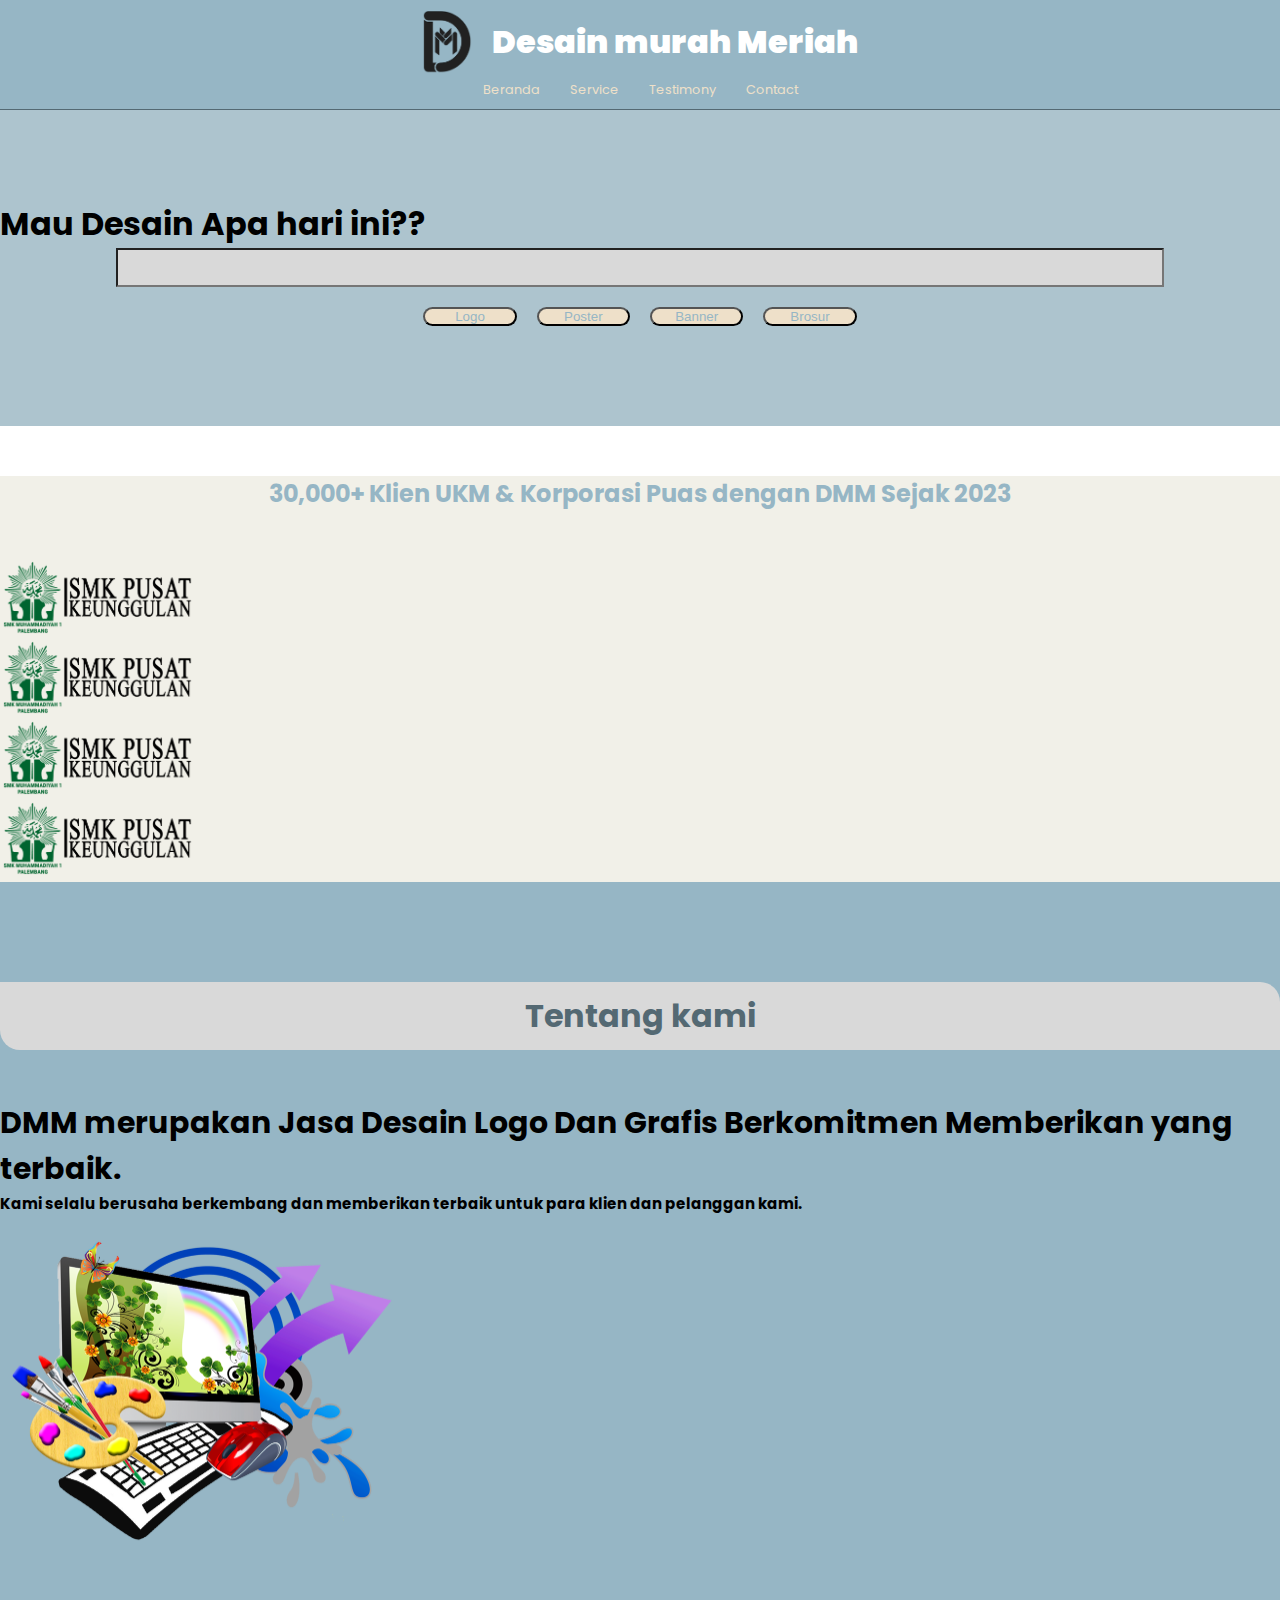
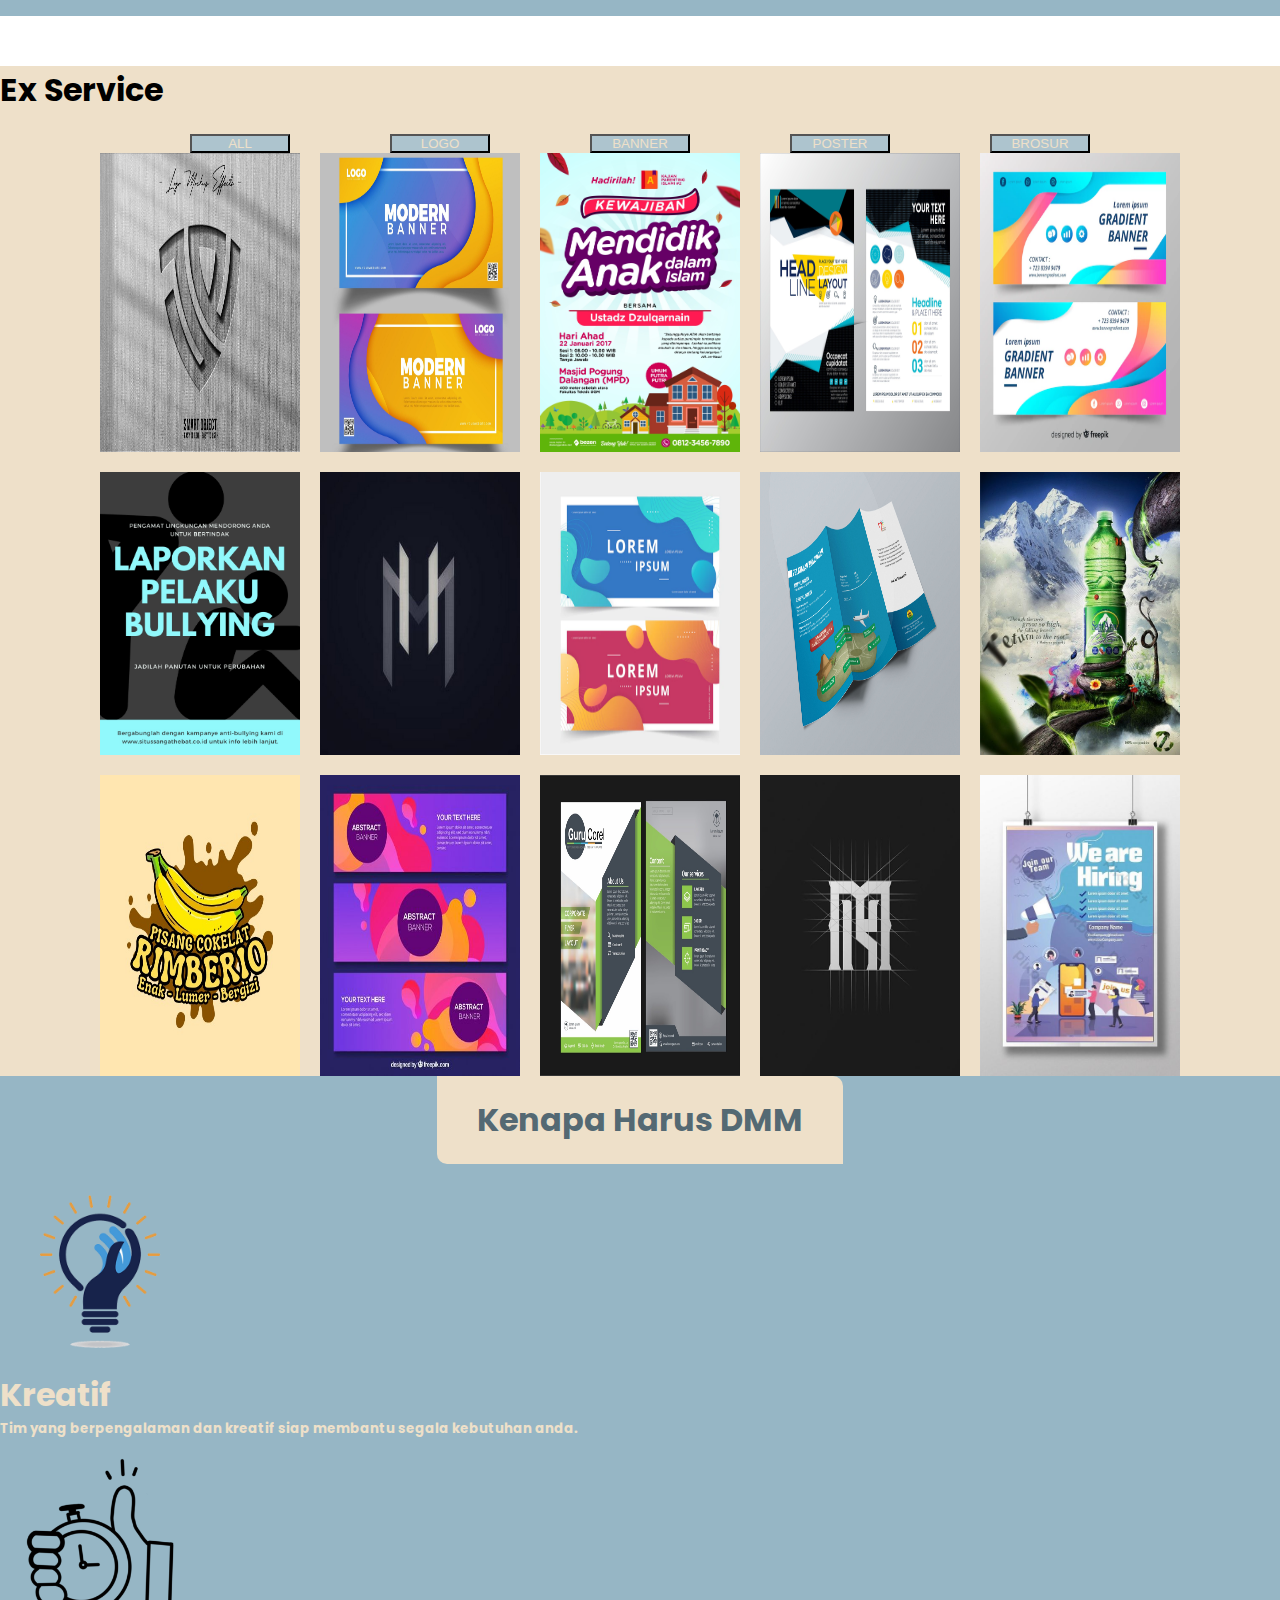
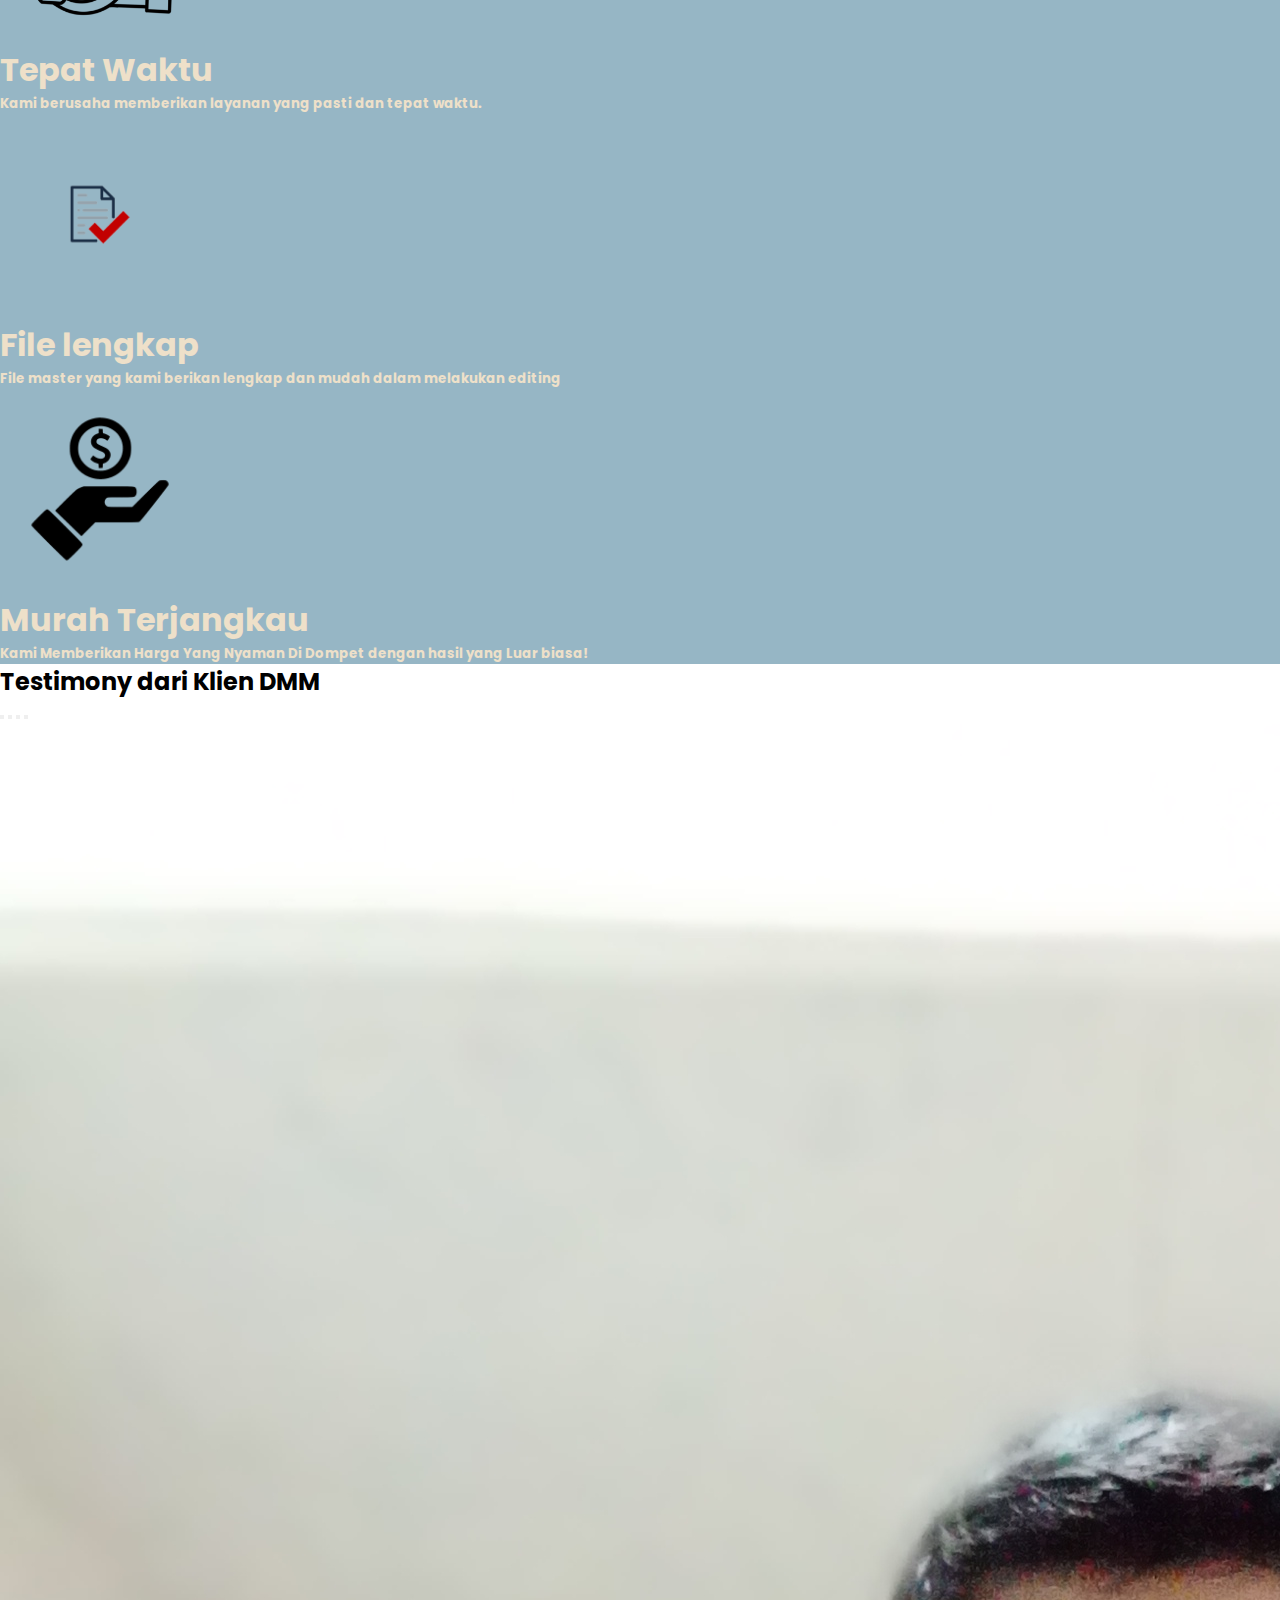
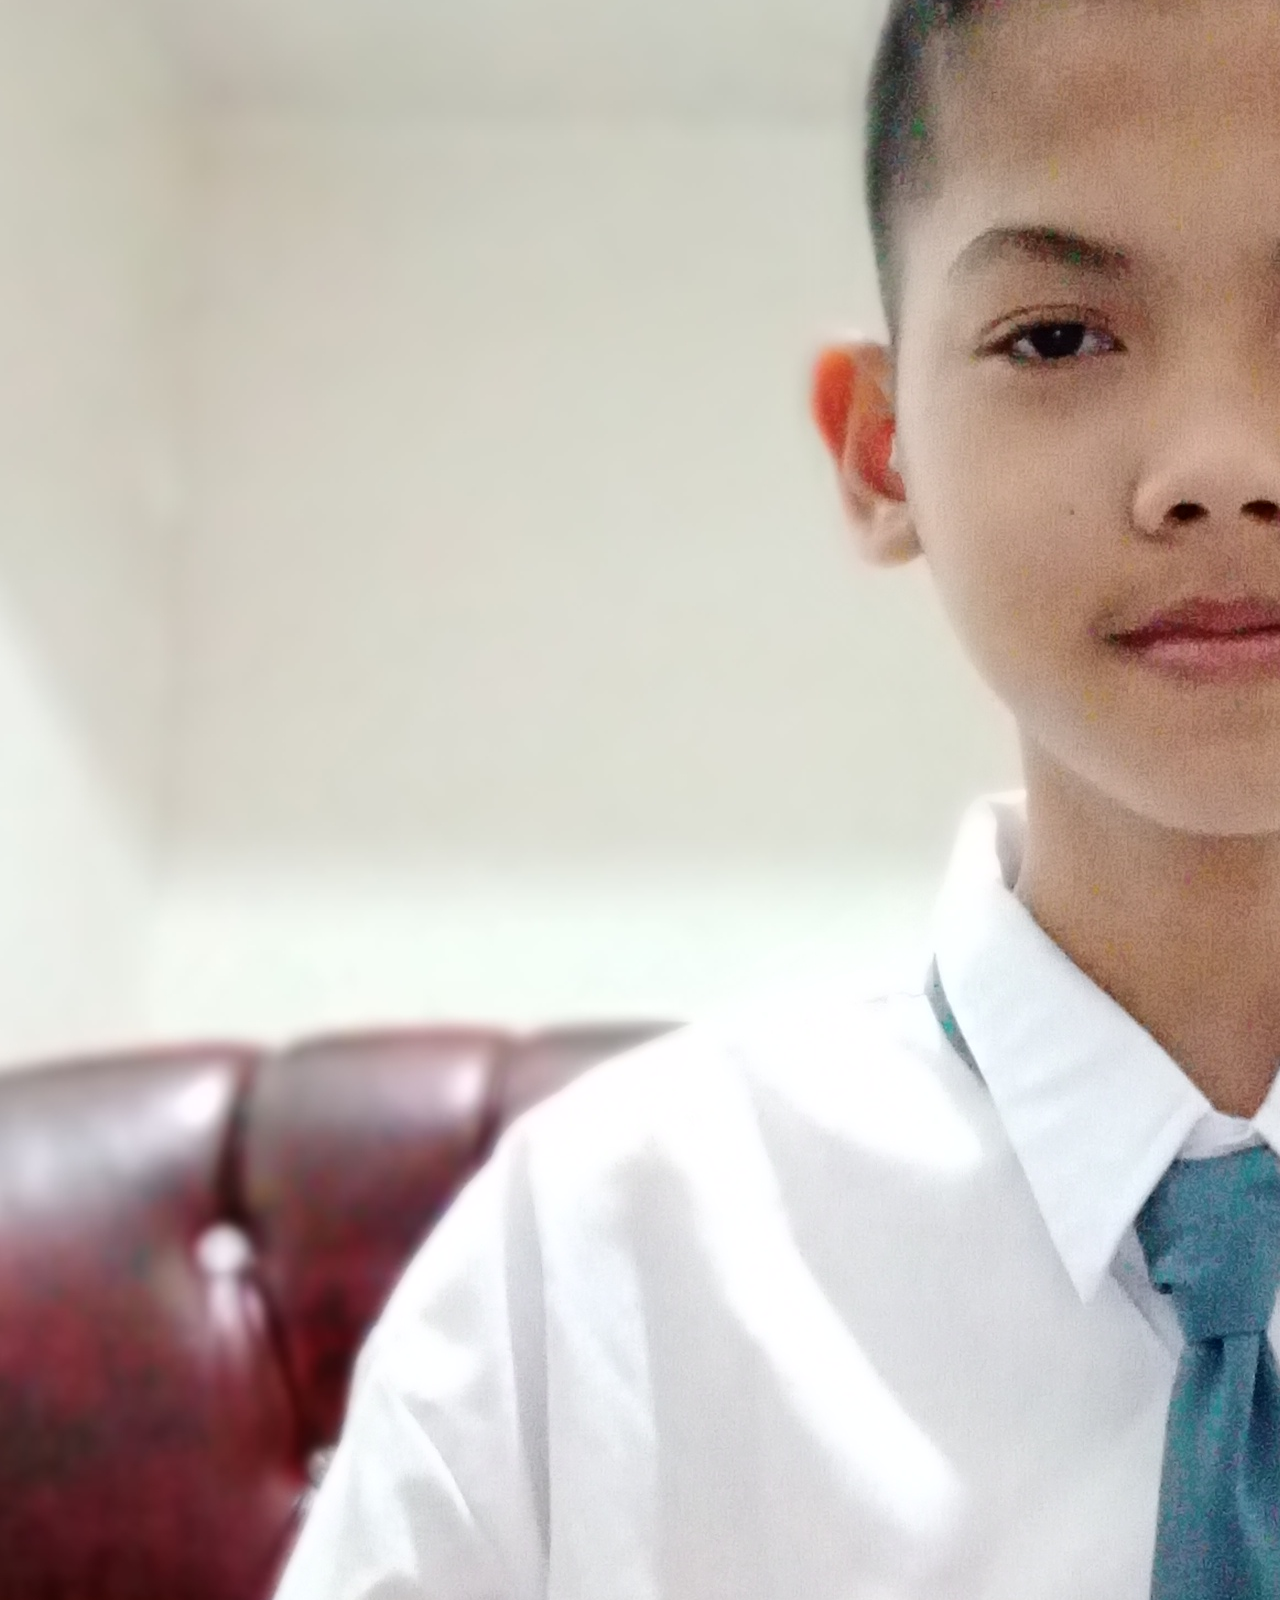
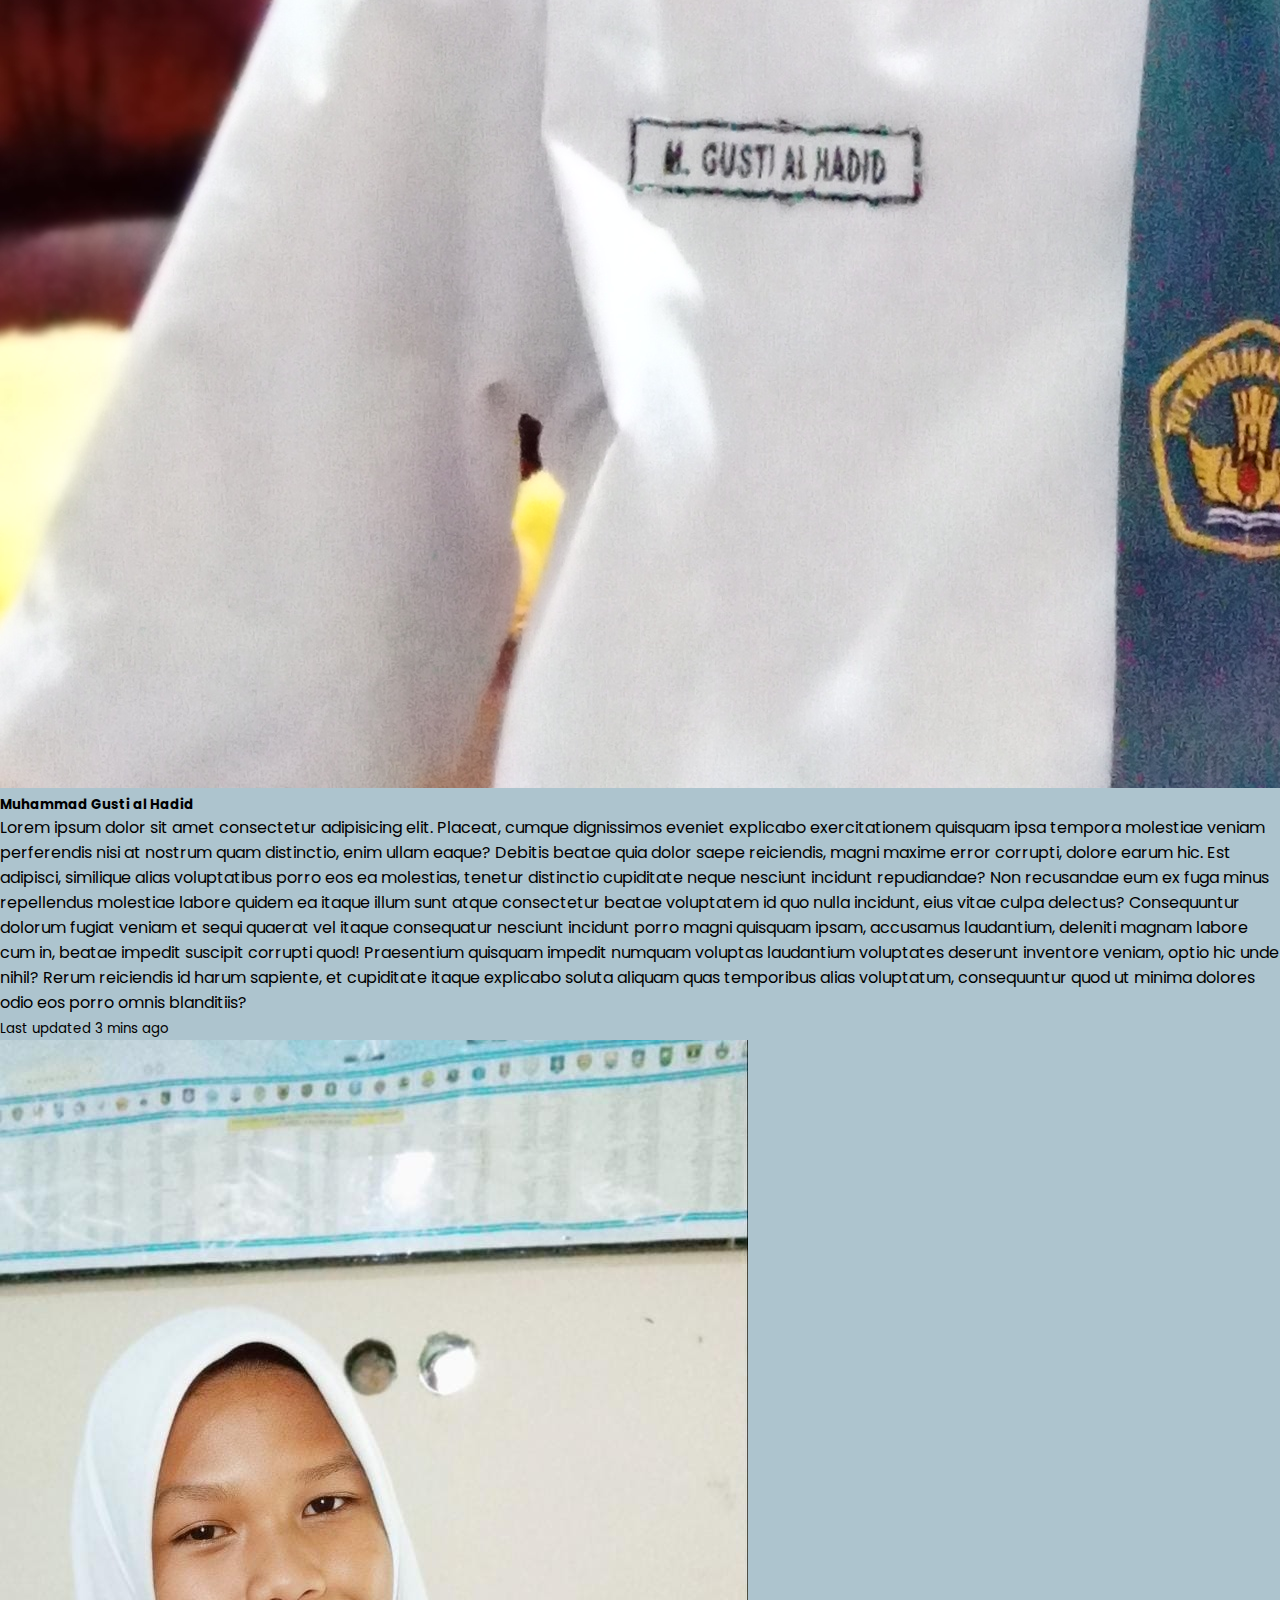
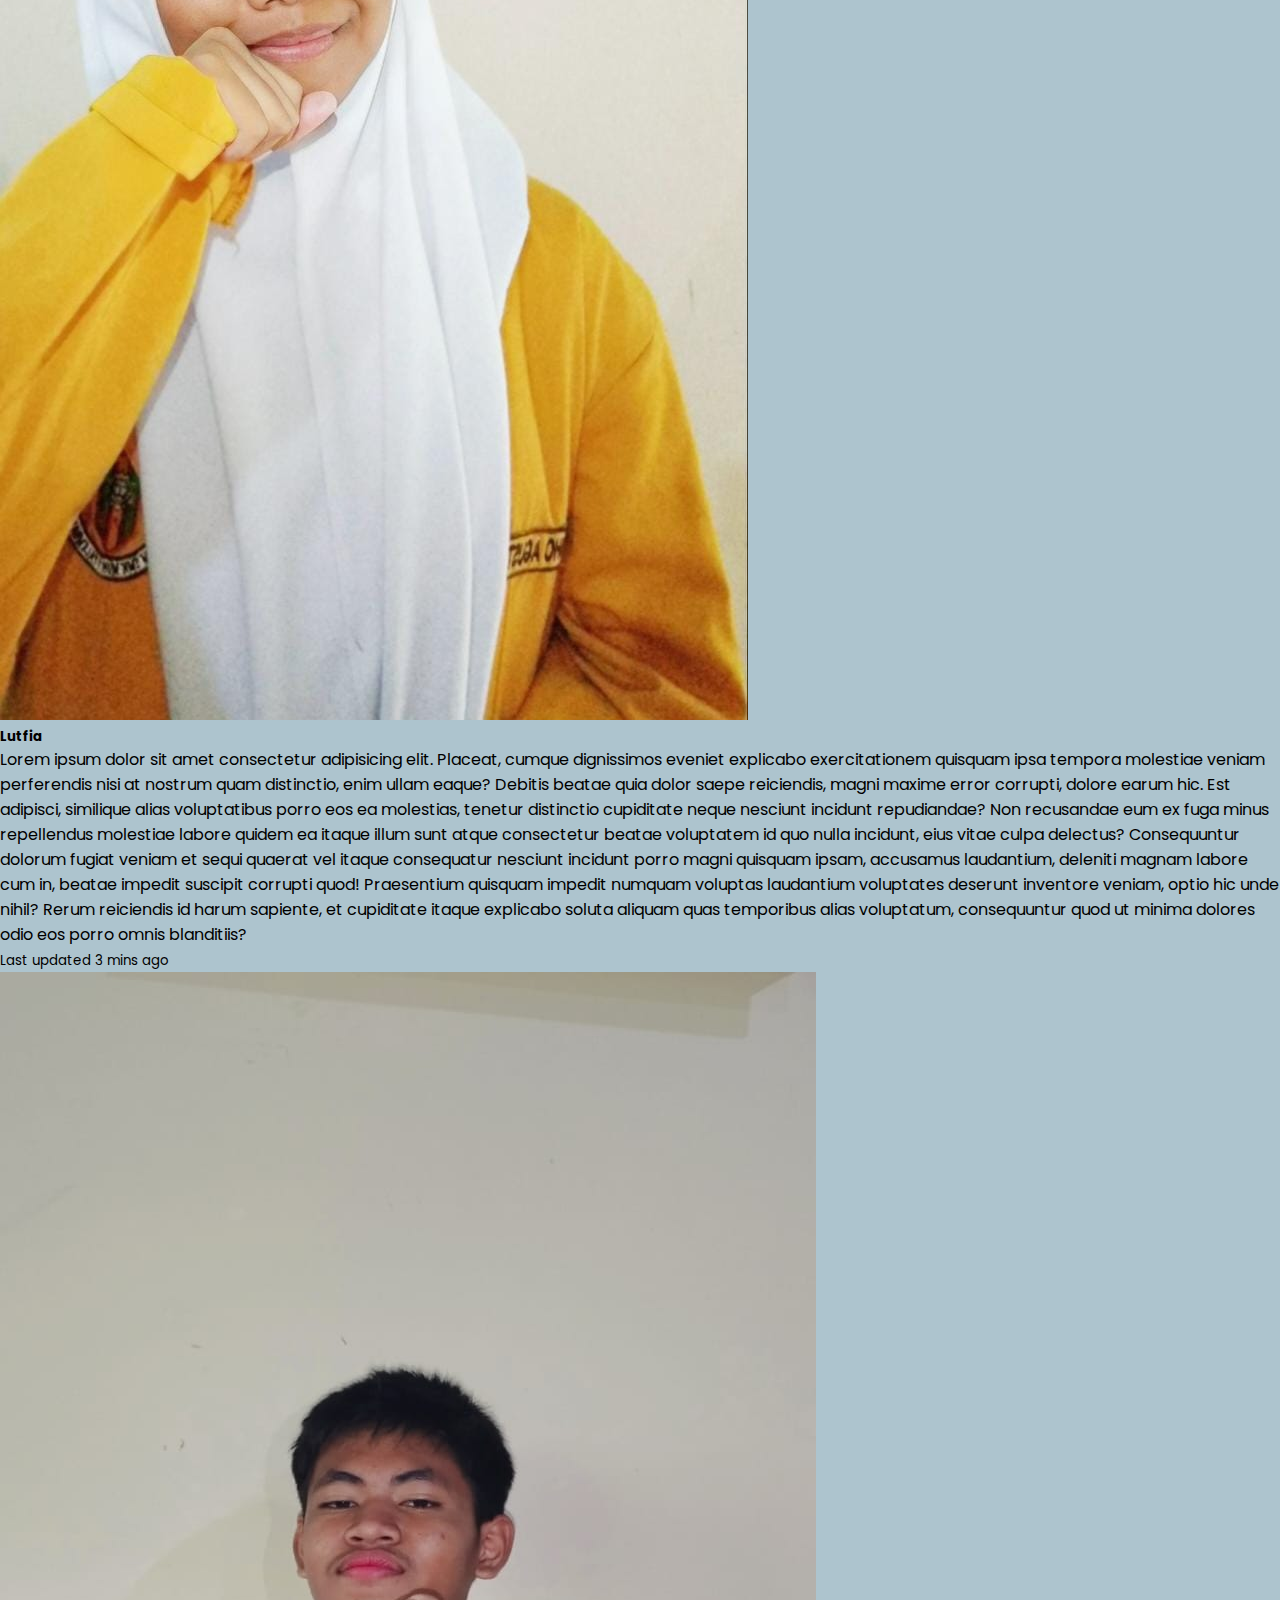
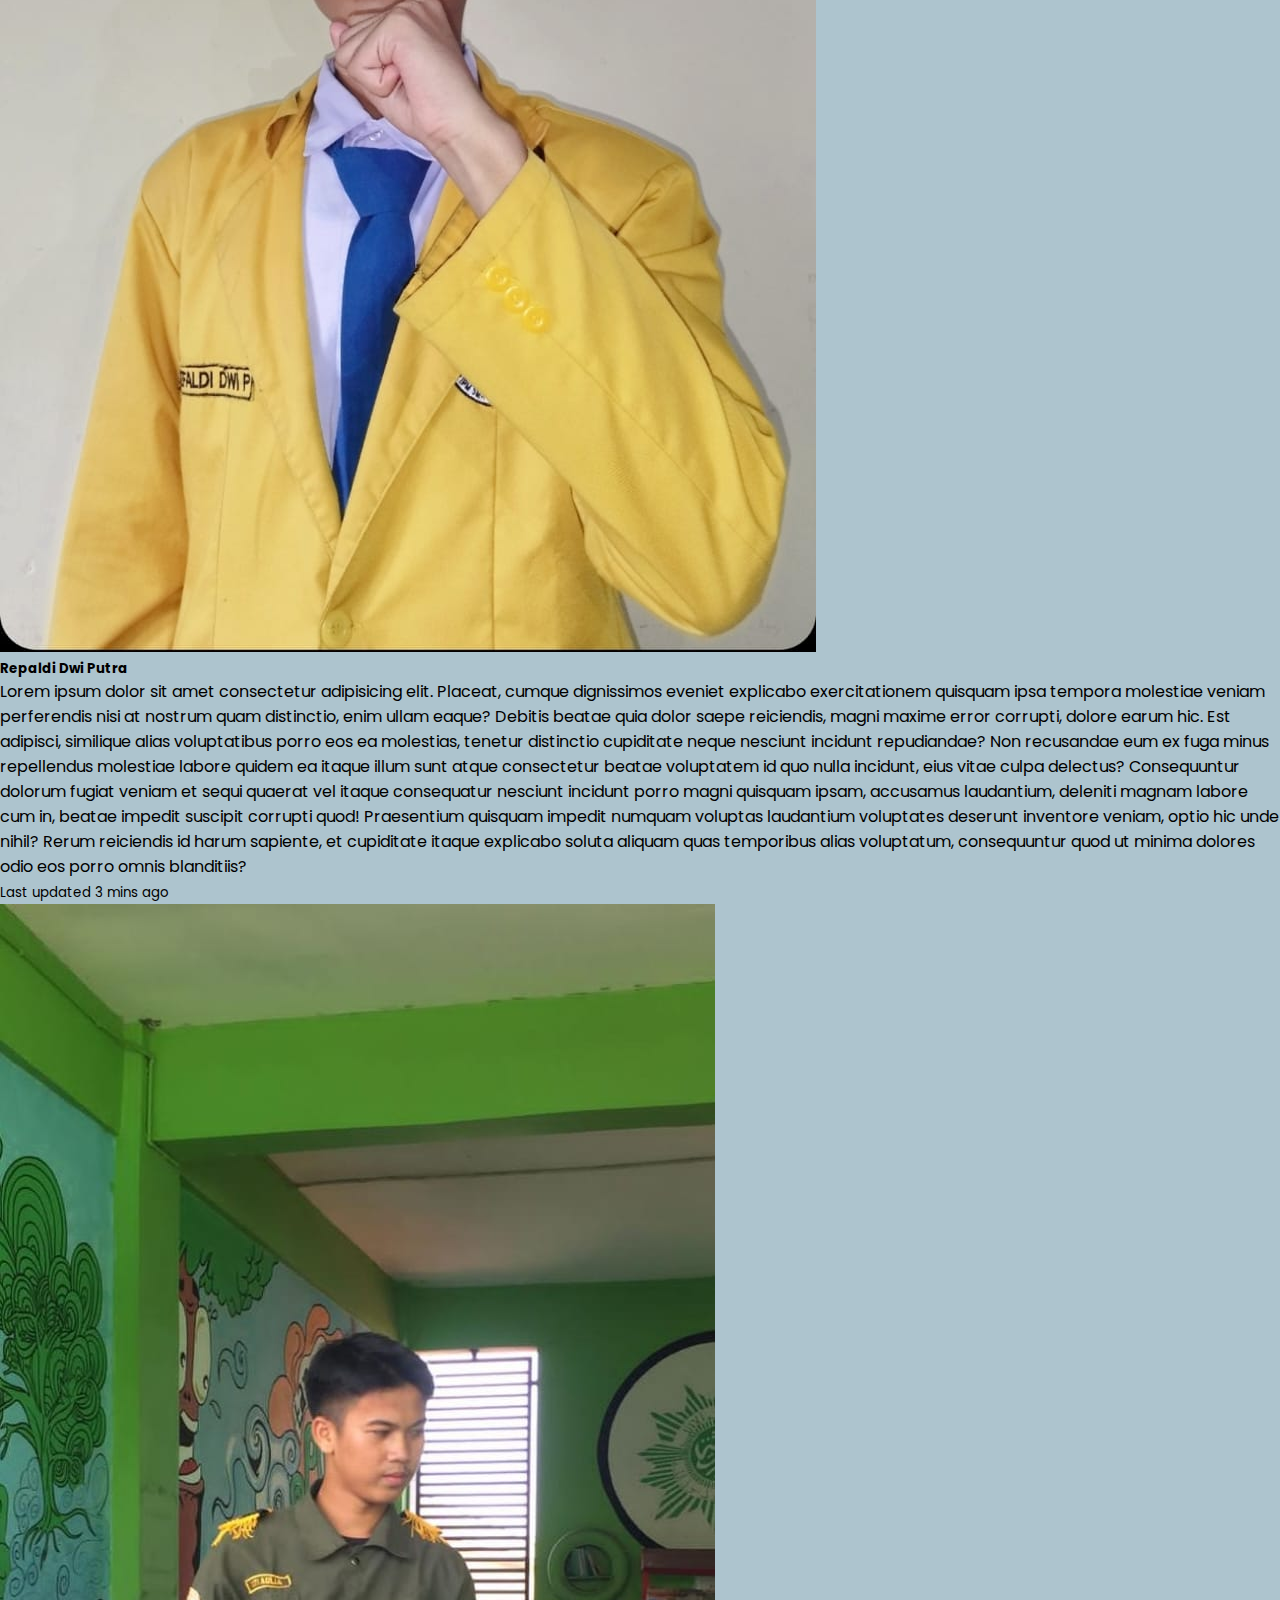
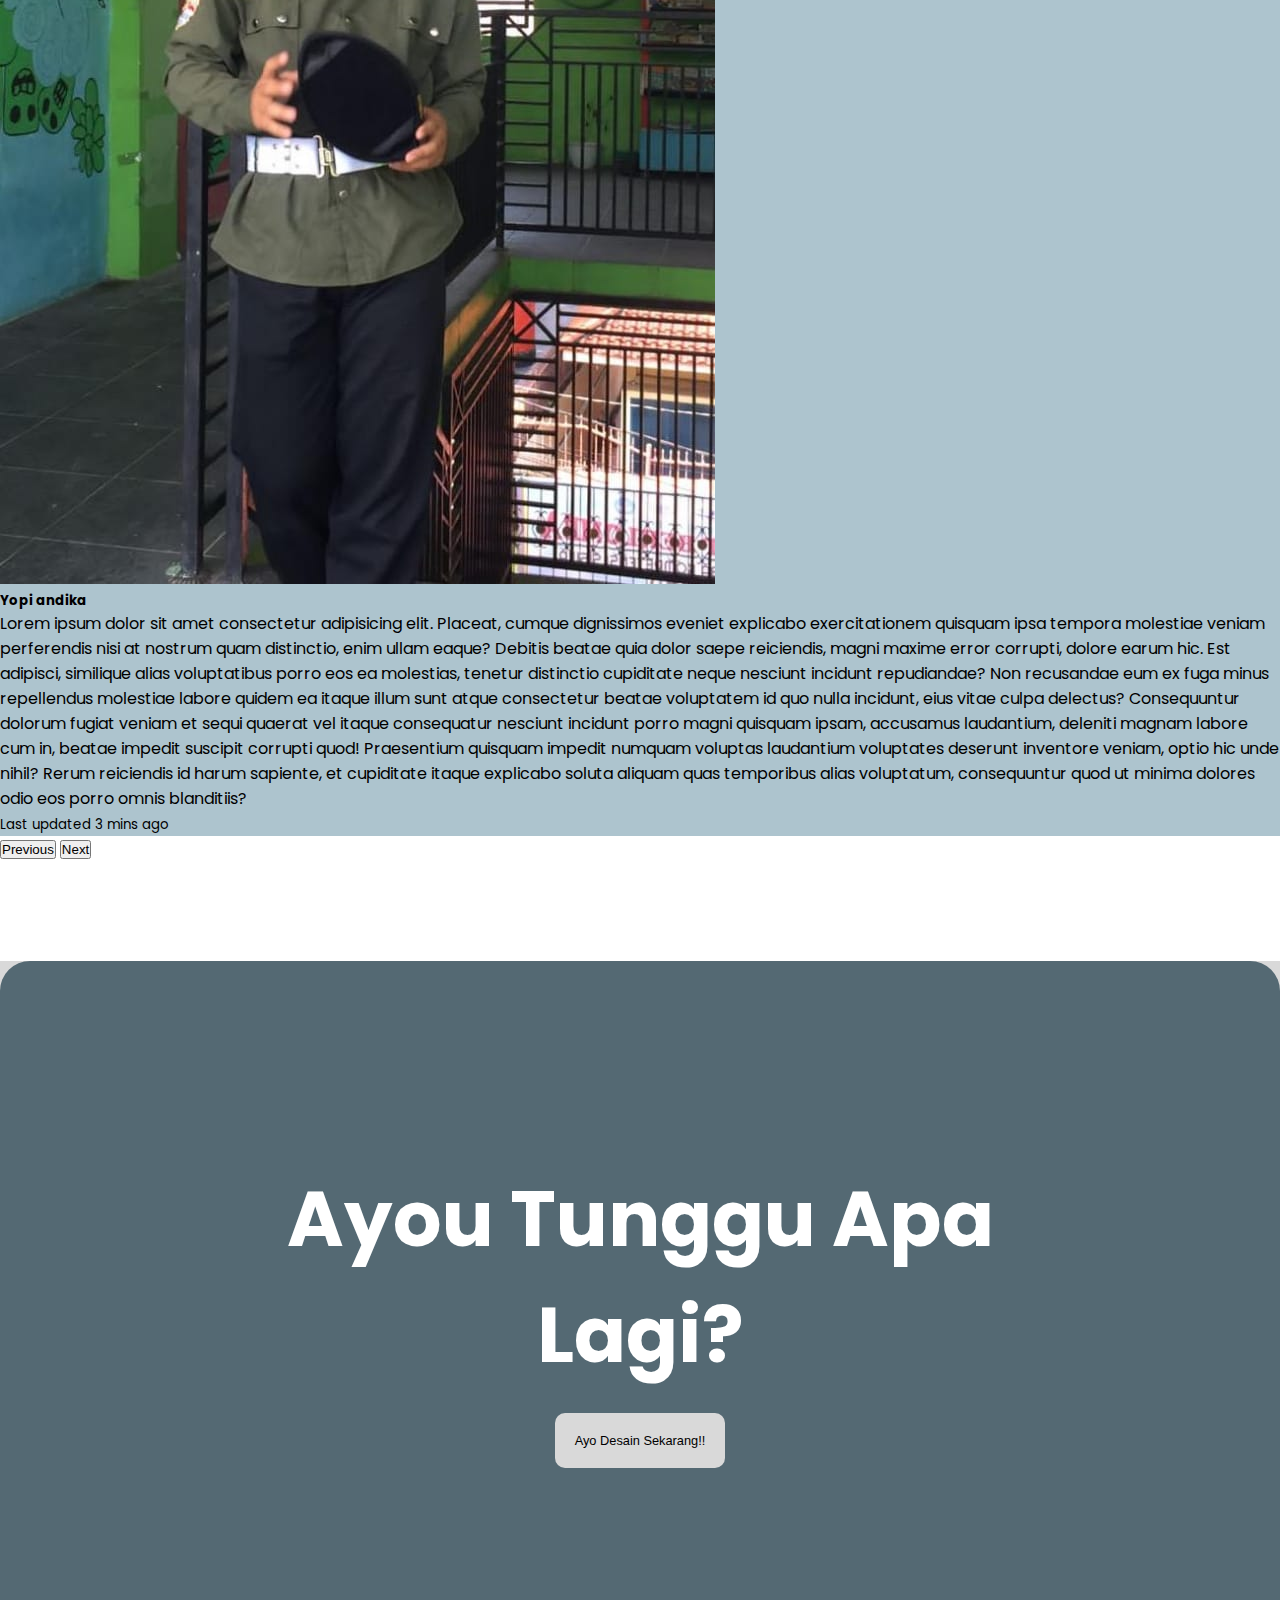
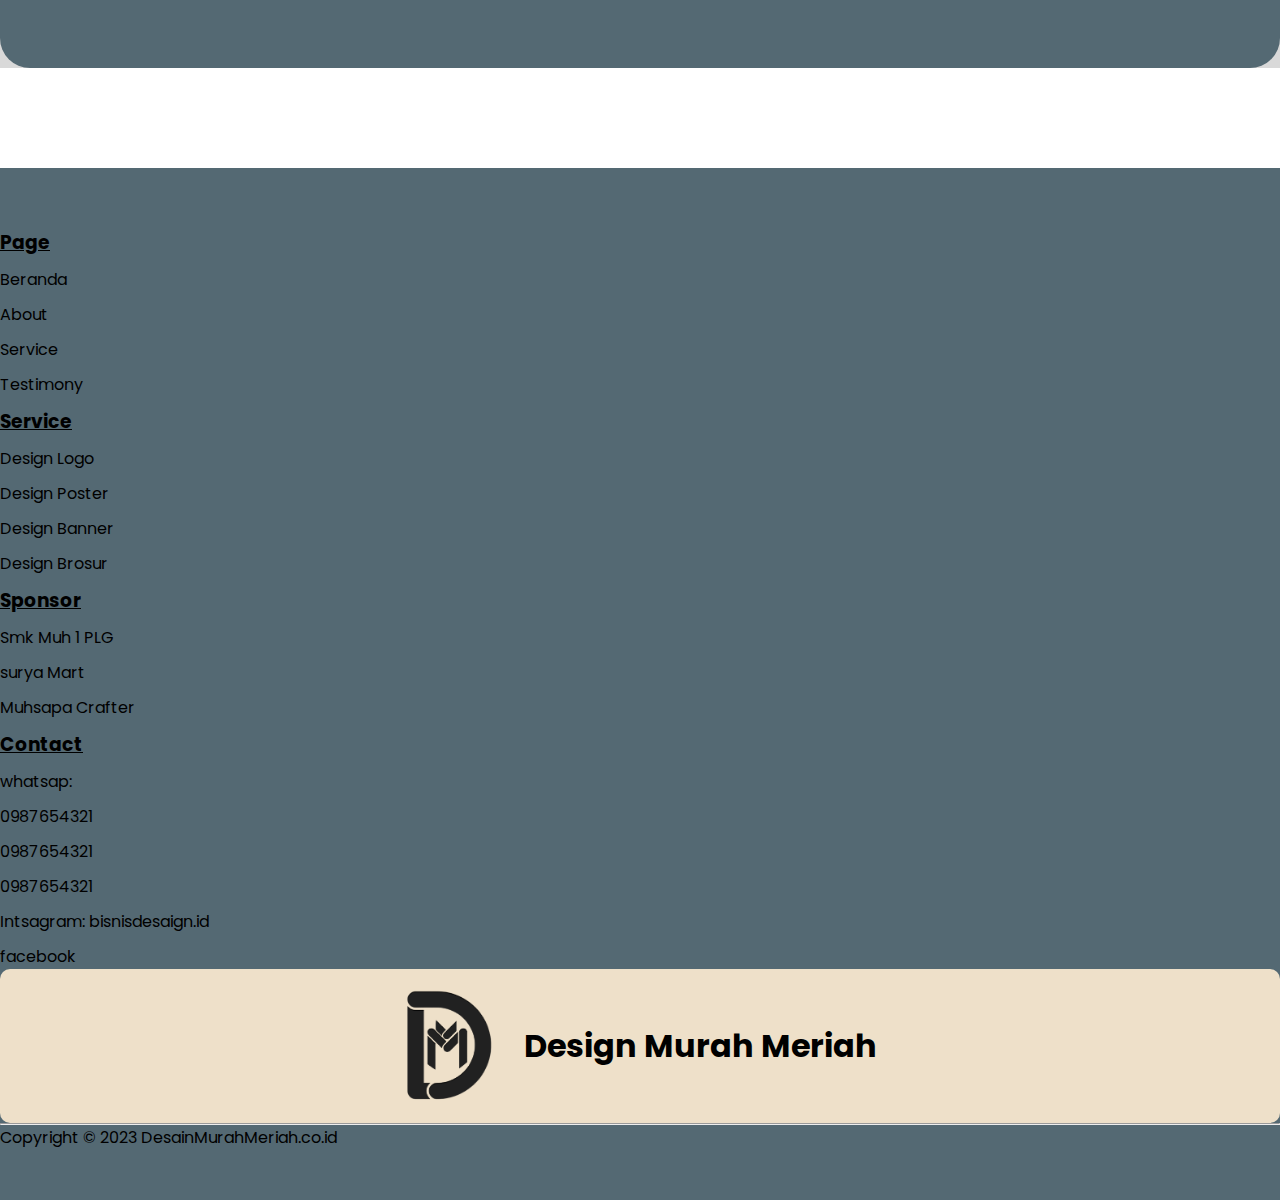
<file: index.html>
<!DOCTYPE html>
<html lang="en">

<head>
  <meta charset="UTF-8">
  <meta name="viewport" content="width=device-width, initial-scale=1.0">
  <title>Desain Murah Meriah</title>
  <link rel="icon" type="image/x-icon" href="aset/image/lg-DMM.png">
  <link href="https://cdn.jsdelivr.net/npm/bootstrap@5.3.2/dist/css/bootstrap.min.css" rel="stylesheet"
    integrity="sha384-T3c6CoIi6uLrA9TneNEoa7RxnatzjcDSCmG1MXxSR1GAsXEV/Dwwykc2MPK8M2HN" crossorigin="anonymous">
  <link rel="stylesheet" href="aset/style/index.css">

  <link rel="stylesheet" href="aset/style/responsife.css">
  <link href="https://fonts.googleapis.com/css2?family=Poppins:wght@500&display=swap" rel="stylesheet">
</head>

<body>

  <section id="nav ">
    <nav>
      <div class="Logo  ">
        <img src="aset/image/lg-DMM.png" alt="">
        <h1> <strong>Desain murah Meriah </strong></h1>
      </div>
      <div class="menu ">
        <a href="#beranda">Beranda</a>
        <a href="#service">Service</a>
        <a href="#testimony">Testimony</a>
        <a href="#contack">Contact</a>

      </div>
    </nav>
  </section>


  <section id="beranda">
    <div class="container p_1 ">
      <div class="row text-center  ">
        <div class="col">
          <h1>Mau Desain Apa hari ini??</h1>
        </div>
      </div>
      <div class="row mt-5 ">
        <div class="col">
          <center>

            <input class="form-control rounded-4 ip-src" type="text">
          </center>
        </div>
      </div>
      <div class="row text-center p-5 ">
        <div class="col cg">
          <button class="btn btn_r"><a href="logo.html">Logo</a></button>
          <button class="btn btn_r"><a href="">Poster</a></button>
          <button class="btn btn_r"><a href="">Banner</a></button>
          <button class="btn btn_r"><a href="">Brosur</a></button>
        </div>
      </div>

    </div>
  </section>
  <section id="hero">
    <div class="container">
      <div class="row">
        <div class="col">
          <h1>30,000+ Klien UKM & Korporasi Puas dengan DMM Sejak 2023</h1>
        </div>
      </div>
      <div class="row text-center">
        <div class="col mb-5">
          <img src="aset/image/smkpk1.png" width="194" alt="">
        </div>
        <div class="col">
          <img src="aset/image/smkpk1.png" width="194" alt="">
        </div>
        <div class="col">
          <img src="aset/image/smkpk1.png" width="194" alt="">
        </div>
        <div class="col">
          <img src="aset/image/smkpk1.png" width="194" alt="">
        </div>
      </div>
    </div>
  </section>
  <section id="about">
    <div class="container ">
      <div class="row ">
        <div class="col ">
          <h1 class="shadow">Tentang kami</h1>
          <h2>DMM merupakan Jasa Desain Logo Dan Grafis Berkomitmen Memberikan yang terbaik.</h2>
          <h5>Kami selalu berusaha berkembang dan memberikan terbaik untuk para klien dan pelanggan kami.</h5>
        </div>
        <div class="col p-5 text-center p2">
          <img src="aset/image/icon-1.png" alt="">
        </div>
      </div>
    </div>
  </section>
  <section id="service" class="p-5">
    <div class="container">
      <div class="row">
        <div class="col">
          <h1 class="">Ex Service</h1>
        </div>
      </div>
      <div class="row">
        <div class="col menu_service">
          <button class="btn ">ALL</button>
          <button class="btn">LOGO</button>
          <button class="btn">BANNER</button>
          <button class="btn">POSTER</button>
          <button class="btn">BROSUR</button>
        </div>
      </div>
      <div class="row mt-5">
        <div class="col FL">
          <img src="aset/image/service-lg2.jpg" alt="">
          <img src="aset/image/banner1.jpg" alt="">
          <img src="aset/image/poster.jpg" alt="">
          <img src="aset/image/brosur1.jpg" alt="">
          <img src="aset/image/banner2.png" alt="">
          <img src="aset/image/lg-service-3.jpeg" alt="">
          <img src="aset/image/service-lg3.jpg" alt="">
          <img src="aset/image/banner3.png" alt="">
          <img src="aset/image/brosur2.jpg" alt="">
          <img src="aset/image/poster1.jpg" alt="">
          <img class="phone" src="aset/image/lg-service-1.jpeg" alt="">
          <img class="phone" src="aset/image/banner4.png" alt="">
          <img class="phone" src="aset/image/brosur3.jpg" alt="">
          <img class="phone" src="aset/image/service-lg4.jpg" alt="">
          <img class="phone" src="aset/image/poster2.jpg" alt="">

        </div>
      </div>
    </div>
  </section>

  <section id="keunggulan" class="p-5">
    <div class="container">
      <div class="row">
        <div class="col text-center">
          <H1 class="txt shadow ">Kenapa Harus DMM</H1>
        </div>
      </div>
      <div class="row mt-5" style="align-items: center;">
        <div class="col text-center">
          <img src="aset/image/lg_kg_kreatif.png" width="200px" alt="">
        </div>
        <div class="col">
          <h1>Kreatif</h1>
          <h5>Tim yang berpengalaman dan kreatif siap membantu segala kebutuhan anda.</h5>
        </div>
      </div>
      <div class="row mt-5" style="align-items: center;">
        <div class="col text-center">
          <img src="aset/image/lg-tepat waktu.png" width="200px" alt="">
        </div>
        <div class="col">
          <h1>Tepat Waktu</h1>
          <h5>Kami berusaha memberikan layanan yang pasti dan tepat waktu.</h5>
        </div>
      </div>
      <div class="row mt-5" style="align-items: center;">
        <div class="col text-center">
          <img src="aset/image/lg-paket lengkap.png" width="200px" alt="">
        </div>
        <div class="col">
          <h1>File lengkap</h1>
          <h5>File master yang kami berikan lengkap dan mudah dalam melakukan editing</h5>
        </div>
      </div>
      <div class="row mt-5" style="align-items: center;">
        <div class="col text-center">
          <img src="aset/image/lg-murah.png" width="200px" alt="">
        </div>
        <div class="col">
          <h1>Murah Terjangkau</h1>
          <h5>Kami Memberikan Harga Yang Nyaman Di Dompet dengan hasil yang Luar biasa!</h5>
        </div>
      </div>
    </div>
  </section>

  <section id="testimony" class="p-5">
    <div class="text-center p-3">
      <h2 class="shadow">Testimony dari Klien DMM</h2>
    </div>
    <div class="hidup">
      <div class="container">
        <div class="card mt-4 shadow">
          <div class="card mb-3 T-Color">
            <div class="row g-0">
              <div class="col">
                <img src="aset/image/gusti.jpg" width="200px" height="250px" class=" rounded-start" alt="...">
              </div>
              <div class="col">
                <div class="card-body">
                  <h5 class="card-title mt-3 txt-phone">Muhammad Gusti Al Hadid</h5>
                  <p class="card-title">posisi Pekerjaan</p>
                  <p class="card-title">perusahaan</p>
                </div>
              </div>
            </div>
            <div class="row mt-2">
              <div class="col text-center">
                <p class="card-text txt-phone">"Lorem ipsum, dolor sit amet consectetur adipisicing elit. Fugiat
                  eligendi excepturi iure veniam necessitatibus? Dolorem et pariatur ut voluptates magnam maxime itaque
                  nisi doloremque rerum ex, facilis tempora fugiat mollitia! Ea, error, magni voluptas debitis laborum
                  et quos non alias ratione cupiditate ipsam illum fugiat tempora cum corporis impedit exercitationem."
                </p>
                <p class="card-text"><small class="text-body-secondary">Last updated 3 mins ago</small></p>
              </div>
            </div>
          </div>
        </div>

        <div class="card mt-4 shadow">
          <div class="card mb-3 T-Color">
            <div class="row g-0">
              <div class="col">
                <img src="aset/image/Testimony_yopi.jpg" width="200px" height="250px" class=" rounded-start" alt="...">
              </div>
              <div class="col">
                <div class="card-body">
                  <h5 class="card-title mt-3 txt-phone">Yopi Andika</h5>
                  <p class="card-title">posisi Pekerjaan</p>
                  <p class="card-title">perusahaan</p>
                </div>
              </div>
            </div>
            <div class="row mt-2">
              <div class="col text-center">
                <p class="card-text txt-phone">"Lorem ipsum, dolor sit amet consectetur adipisicing elit. Fugiat
                  eligendi excepturi iure veniam necessitatibus? Dolorem et pariatur ut voluptates magnam maxime itaque
                  nisi doloremque rerum ex, facilis tempora fugiat mollitia! Ea, error, magni voluptas debitis laborum
                  et quos non alias ratione cupiditate ipsam illum fugiat tempora cum corporis impedit exercitationem."
                </p>
                <p class="card-text"><small class="text-body-secondary">Last updated 3 mins ago</small></p>
              </div>
            </div>
          </div>
        </div>

        <div class="card mt-4 shadow">
          <div class="card mb-3 T-Color">
            <div class="row g-0">
              <div class="col">
                <img src="aset/image/testimony_refal.jpeg" width="200px" height="250px" class=" rounded-start"
                  alt="...">
              </div>
              <div class="col">
                <div class="card-body">
                  <h5 class="card-title mt-3 txt-phone">Refaldi Dwi Putra</h5>
                  <p class="card-title">posisi Pekerjaan</p>
                  <p class="card-title">perusahaan</p>
                </div>
              </div>
            </div>
            <div class="row mt-2">
              <div class="col text-center">
                <p class="card-text txt-phone">"Lorem ipsum, dolor sit amet consectetur adipisicing elit. Fugiat
                  eligendi excepturi iure veniam necessitatibus? Dolorem et pariatur ut voluptates magnam maxime itaque
                  nisi doloremque rerum ex, facilis tempora fugiat mollitia! Ea, error, magni voluptas debitis laborum
                  et quos non alias ratione cupiditate ipsam illum fugiat tempora cum corporis impedit exercitationem."
                </p>
                <p class="card-text"><small class="text-body-secondary">Last updated 3 mins ago</small></p>
              </div>
            </div>
          </div>
        </div>
      </div>
    </div>

    <div id="carouselExampleIndicators" class="carousel slide hilang">
      <div class="carousel-indicators">
        <button type="button" data-bs-target="#carouselExampleIndicators" data-bs-slide-to="0" class="active"
          aria-current="true" aria-label="Slide 1"></button>
        <button type="button" data-bs-target="#carouselExampleIndicators" data-bs-slide-to="1"
          aria-label="Slide 2"></button>
        <button type="button" data-bs-target="#carouselExampleIndicators" data-bs-slide-to="2"
          aria-label="Slide 3"></button>
        <button type="button" data-bs-target="#carouselExampleIndicators" data-bs-slide-to="3"
          aria-label="Slide 4"></button>
      </div>
      <div class="carousel-inner bg">

        <div class="carousel-item active ">
          <div class="container">
            <div class="card mb-3 T-Color">
              <div class="row g-0">
                <div class="col">
                  <img src="aset/image/gusti.jpg" class="img-fluid rounded-start" alt="...">

                </div>
                <div class="col-md-9">
                  <div class="card-body">
                    <h5 class="card-title mt-3 txt-phone">Muhammad Gusti al Hadid</h5>
                    <p class="card-text txt-phone">Lorem ipsum dolor sit amet consectetur adipisicing elit. Placeat,
                      cumque dignissimos eveniet explicabo exercitationem quisquam ipsa tempora molestiae veniam
                      perferendis nisi at nostrum quam distinctio, enim ullam eaque? Debitis beatae quia dolor saepe
                      reiciendis, magni maxime error corrupti, dolore earum hic. Est adipisci, similique alias
                      voluptatibus porro eos ea molestias, tenetur distinctio cupiditate neque nesciunt incidunt
                      repudiandae? Non recusandae eum ex fuga minus repellendus molestiae labore quidem ea itaque illum
                      sunt atque consectetur beatae voluptatem id quo nulla incidunt, eius vitae culpa delectus?
                      Consequuntur dolorum fugiat veniam et sequi quaerat vel itaque consequatur nesciunt incidunt porro
                      magni quisquam ipsam, accusamus laudantium, deleniti magnam labore cum in, beatae impedit suscipit
                      corrupti quod! Praesentium quisquam impedit numquam voluptas laudantium voluptates deserunt
                      inventore veniam, optio hic unde nihil? Rerum reiciendis id harum sapiente, et cupiditate itaque
                      explicabo soluta aliquam quas temporibus alias voluptatum, consequuntur quod ut minima dolores
                      odio eos porro omnis blanditiis?</p>
                    <p class="card-text"><small class="text-body-secondary">Last updated 3 mins ago</small></p>
                  </div>
                </div>
              </div>
            </div>

          </div>
        </div>
        <div class="carousel-item">
          <div class="container">
            <div class="card mb-3 T-Color ">
              <div class="row g-0">
                <div class="col">
                  <img src="aset/image/testimony_lutfia.jpg" class="img-fluid rounded-start" alt="...">

                </div>
                <div class="col-md-9">
                  <div class="card-body">
                    <h5 class="card-title mt-3">Lutfia</h5>
                    <p class="card-text">Lorem ipsum dolor sit amet consectetur adipisicing elit. Placeat, cumque
                      dignissimos eveniet explicabo exercitationem quisquam ipsa tempora molestiae veniam perferendis
                      nisi at nostrum quam distinctio, enim ullam eaque? Debitis beatae quia dolor saepe reiciendis,
                      magni maxime error corrupti, dolore earum hic. Est adipisci, similique alias voluptatibus porro
                      eos ea molestias, tenetur distinctio cupiditate neque nesciunt incidunt repudiandae? Non
                      recusandae eum ex fuga minus repellendus molestiae labore quidem ea itaque illum sunt atque
                      consectetur beatae voluptatem id quo nulla incidunt, eius vitae culpa delectus? Consequuntur
                      dolorum fugiat veniam et sequi quaerat vel itaque consequatur nesciunt incidunt porro magni
                      quisquam ipsam, accusamus laudantium, deleniti magnam labore cum in, beatae impedit suscipit
                      corrupti quod! Praesentium quisquam impedit numquam voluptas laudantium voluptates deserunt
                      inventore veniam, optio hic unde nihil? Rerum reiciendis id harum sapiente, et cupiditate itaque
                      explicabo soluta aliquam quas temporibus alias voluptatum, consequuntur quod ut minima dolores
                      odio eos porro omnis blanditiis?</p>
                    <p class="card-text"><small class="text-body-secondary">Last updated 3 mins ago</small></p>
                  </div>
                </div>
              </div>
            </div>

          </div>
        </div>
        <div class="carousel-item">
          <div class="container">
            <div class="card mb-3 T-Color">
              <div class="row g-0">
                <div class="col">
                  <img src="aset/image/testimony_refal.jpeg" class="img-fluid rounded-start" alt="...">

                </div>
                <div class="col-md-9">
                  <div class="card-body">
                    <h5 class="card-title mt-3">Repaldi Dwi Putra</h5>
                    <p class="card-text">Lorem ipsum dolor sit amet consectetur adipisicing elit. Placeat, cumque
                      dignissimos eveniet explicabo exercitationem quisquam ipsa tempora molestiae veniam perferendis
                      nisi at nostrum quam distinctio, enim ullam eaque? Debitis beatae quia dolor saepe reiciendis,
                      magni maxime error corrupti, dolore earum hic. Est adipisci, similique alias voluptatibus porro
                      eos ea molestias, tenetur distinctio cupiditate neque nesciunt incidunt repudiandae? Non
                      recusandae eum ex fuga minus repellendus molestiae labore quidem ea itaque illum sunt atque
                      consectetur beatae voluptatem id quo nulla incidunt, eius vitae culpa delectus? Consequuntur
                      dolorum fugiat veniam et sequi quaerat vel itaque consequatur nesciunt incidunt porro magni
                      quisquam ipsam, accusamus laudantium, deleniti magnam labore cum in, beatae impedit suscipit
                      corrupti quod! Praesentium quisquam impedit numquam voluptas laudantium voluptates deserunt
                      inventore veniam, optio hic unde nihil? Rerum reiciendis id harum sapiente, et cupiditate itaque
                      explicabo soluta aliquam quas temporibus alias voluptatum, consequuntur quod ut minima dolores
                      odio eos porro omnis blanditiis?</p>
                    <p class="card-text"><small class="text-body-secondary">Last updated 3 mins ago</small></p>
                  </div>
                </div>
              </div>
            </div>

          </div>
        </div>
        <div class="carousel-item">
          <div class="container">
            <div class="card mb-3 T-Color">
              <div class="row g-0">
                <div class="col">
                  <img src="aset/image/Testimony_yopi.jpg" class="img-fluid rounded-start" alt="...">
                </div>
                <div class="col-md-9">
                  <div class="card-body">
                    <h5 class="card-title mt-3">Yopi andika</h5>
                    <p class="card-text">Lorem ipsum dolor sit amet consectetur adipisicing elit. Placeat, cumque
                      dignissimos eveniet explicabo exercitationem quisquam ipsa tempora molestiae veniam perferendis
                      nisi at nostrum quam distinctio, enim ullam eaque? Debitis beatae quia dolor saepe reiciendis,
                      magni maxime error corrupti, dolore earum hic. Est adipisci, similique alias voluptatibus porro
                      eos ea molestias, tenetur distinctio cupiditate neque nesciunt incidunt repudiandae? Non
                      recusandae eum ex fuga minus repellendus molestiae labore quidem ea itaque illum sunt atque
                      consectetur beatae voluptatem id quo nulla incidunt, eius vitae culpa delectus? Consequuntur
                      dolorum fugiat veniam et sequi quaerat vel itaque consequatur nesciunt incidunt porro magni
                      quisquam ipsam, accusamus laudantium, deleniti magnam labore cum in, beatae impedit suscipit
                      corrupti quod! Praesentium quisquam impedit numquam voluptas laudantium voluptates deserunt
                      inventore veniam, optio hic unde nihil? Rerum reiciendis id harum sapiente, et cupiditate itaque
                      explicabo soluta aliquam quas temporibus alias voluptatum, consequuntur quod ut minima dolores
                      odio eos porro omnis blanditiis?</p>
                    <p class="card-text"><small class="text-body-secondary">Last updated 3 mins ago</small></p>
                  </div>
                </div>
              </div>
            </div>

          </div>
        </div>
      </div>
      <button class="carousel-control-prev" type="button" data-bs-target="#carouselExampleIndicators"
        data-bs-slide="prev">
        <span class="carousel-control-prev-icon" aria-hidden="true"></span>
        <span class="visually-hidden">Previous</span>
      </button>
      <button class="carousel-control-next" type="button" data-bs-target="#carouselExampleIndicators"
        data-bs-slide="next">
        <span class="carousel-control-next-icon" aria-hidden="true"></span>
        <span class="visually-hidden">Next</span>
      </button>
    </div>
  </section>

  <section id="akhir">
    <div class="container">
      <div class="row">
        <div class="col">
          <div class="tb shadow-lg">
            <h1>Ayou Tunggu Apa Lagi?</h1>
            <button> Ayo Desain Sekarang!!</button>
          </div>
        </div>
      </div>
    </div>
  </section>


  <footer>
    <div class="container">
      <div class="row d-flex justify-content-around dekstop">
        <div class="col">
          <ul>
            <li>
              <h3>Page</h3>
            </li>
            <li><a href="#beranda">Beranda</a> </li>
            <li><a href="#about">About</a> </li>
            <li><a href="#service">Service</a> </li>
            <li><a href="#testimony">Testimony</a> </li>
          </ul>
        </div>
        <div class="col">
          <ul>
            <li>
              <h3>Service</h3>
            </li>
            <li><a href=""> Design Logo</a></li>
            <li><a href=""> Design Poster</a></li>
            <li><a href=""> Design Banner</a> </li>
            <li><a href="">Design Brosur</a> </li>

          </ul>
        </div>
        <div class="col">
          <ul>
            <li>
              <h3>Sponsor</h3>
            </li>
            <li> <a href="">Smk Muh 1 PLG</a></li>
            <li><a href="">surya Mart</a></li>
            <li><a href="">Muhsapa Crafter</a></li>

          </ul>
        </div>
        <div class="col" id="contack">
          <ul>
            <li>
              <h3>Contact</h3>
            </li>
            <li>whatsap:
              <ul>

                <li>0987654321</li>
                <li>0987654321</li>
                <li>0987654321</li>
              </ul>
            </li>
            <li>Intsagram: <a href="https://instagram.com/bisnisdesaign.id?igshid=OGQ5ZDc2ODk2ZA==" target="_blank">
                bisnisdesaign.id
              </a></li>
            <li>facebook</li>

          </ul>
        </div>
      </div>
      <div class="row mt-5">
        <div class="col">
          <div class="logo-f">
            <img src="aset/image/lg-DMM.png" alt="">
            <h1>Design Murah Meriah</h1>
          </div>
        </div>
      </div>
      <hr>
      <div class="row">
        <div class="col text-center">
          Copyright © 2023 DesainMurahMeriah.co.id
        </div>
      </div>
    </div>
    <div id="contack" class="Container">
      <div class="accordion" id="accordionExample">
        <div class="accordion-item">
          <h2 class="accordion-header">
            <button class="accordion-button" type="button" data-bs-toggle="collapse" data-bs-target="#collapseOne"
              aria-expanded="true" aria-controls="collapseOne">
              menu
            </button>
          </h2>
          <div id="collapseOne" class="accordion-collapse collapse show" data-bs-parent="#accordionExample">
            <div class="accordion-body">
              <h5><a href=""></a>Beranda</h5>
              <h5><a href=""></a>About</h5>
              <h5><a href=""></a>service</h5>
              <h5><a href=""></a>Testimony</h5>
              <h5><a href=""></a>Contact</h5>
            </div>
          </div>
        </div>
        <div class="accordion-item">
          <h2 class="accordion-header">
            <button class="accordion-button collapsed" type="button" data-bs-toggle="collapse"
              data-bs-target="#collapseTwo" aria-expanded="false" aria-controls="collapseTwo">
              Service
            </button>
          </h2>
          <div id="collapseTwo" class="accordion-collapse collapse" data-bs-parent="#accordionExample">
            <div class="accordion-body">
              <h5><a href=""></a>Logo</h5>
              <h5><a href=""></a>Brosur</h5>
              <h5><a href=""></a>Banner</h5>
              <h5><a href=""></a>Poster</h5>

            </div>
          </div>
        </div>
        <div class="accordion-item">
          <h2 class="accordion-header">
            <button class="accordion-button collapsed" type="button" data-bs-toggle="collapse"
              data-bs-target="#collapseThree" aria-expanded="false" aria-controls="collapseThree">
              Sponsor
            </button>
          </h2>
          <div id="collapseThree" class="accordion-collapse collapse" data-bs-parent="#accordionExample">
            <div class="accordion-body">
              <h5><a href=""></a>Surya Mart</h5>
              <h5><a href=""></a>Smk Muhammadiyah 1 Palembang</h5>
              <h5><a href=""></a>Surya Tech</h5>

            </div>
          </div>
        </div>

      </div>

      <div class="contack mt-3">
        <div class="row mb-3">
          <div class="col">

            <h5>Whatsap</h5>
          </div>
          <div class="col">
            <h6><a href="https://wa.me/qr/PPLWB3C3FUQ4H1" target="_blank">Gusti</a></h6>
            <h6><a href="https://wa.me/qr/GNYOU4HIQCKDP1">Yopi</a></h6>
            <h6>08123456789</h6>
          </div>
        </div>

        <div class="row mb-3">
          <div class="col">

            <h5>Instagram</h5>
          </div>
          <div class="col">
            <h6><a href="https://instagram.com/bisnisdesaign.id?igshid=OGQ5ZDc2ODk2ZA==">
                bisnisdesaign.id
              </a></h6>

          </div>
        </div>
        <div class="row mb-3">
          <div class="col">

            <h5>Facebook</h5>
          </div>
          <div class="col">
            <h6></h6>

          </div>
        </div>
      </div>

      <div class="row mt-5">
        <div class="col">
          <div class="logo-f">
            <img src="aset/image/lg-DMM.png" alt="">
            <h1>Design Murah Meriah</h1>
          </div>
        </div>
      </div>
      <hr>
      <div class="row">
        <div class="col text-center">
          Copyright © 2023 DesainMurahMeriah.co.id
        </div>
      </div>
    </div>
  </footer>

  <script src="aset/script/script.js"></script>
  <script src="https://cdn.jsdelivr.net/npm/bootstrap@5.3.2/dist/js/bootstrap.bundle.min.js"
    integrity="sha384-C6RzsynM9kWDrMNeT87bh95OGNyZPhcTNXj1NW7RuBCsyN/o0jlpcV8Qyq46cDfL"
    crossorigin="anonymous"></script>
</body>

</html>
</file>
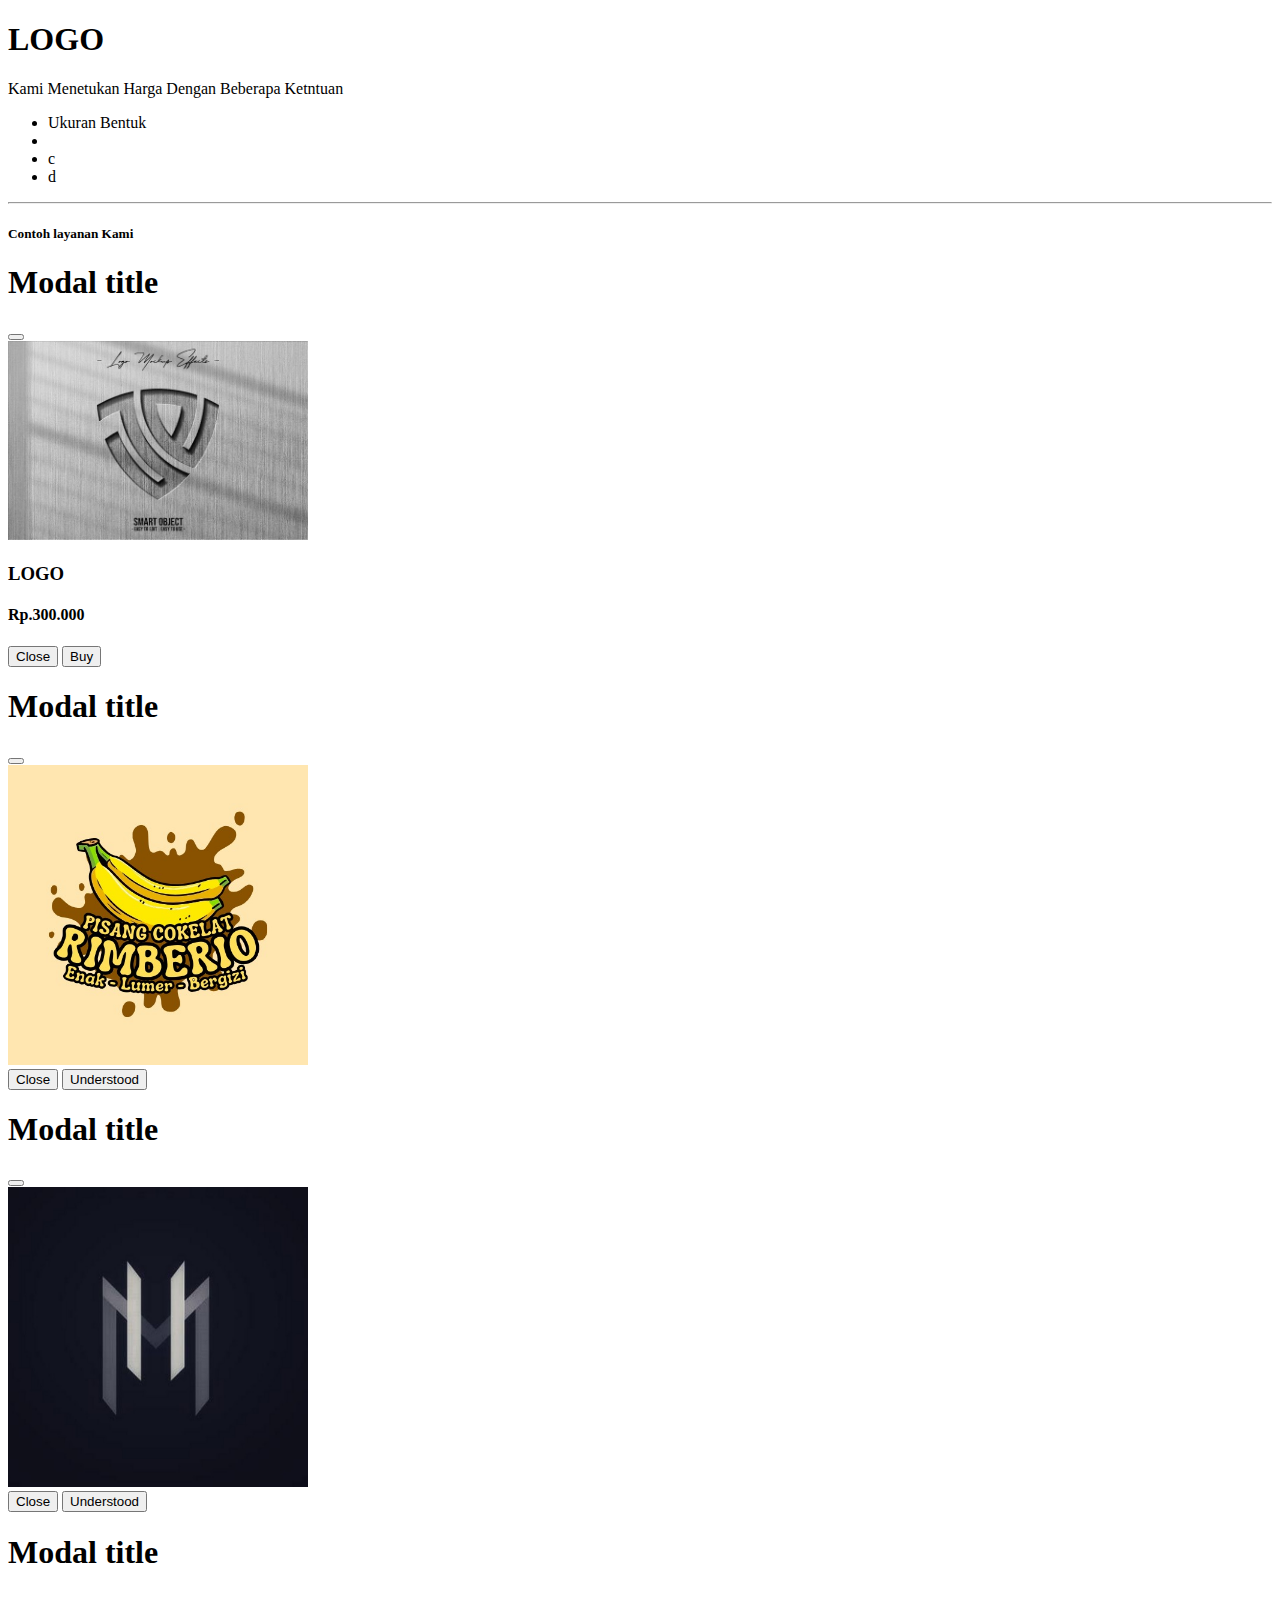
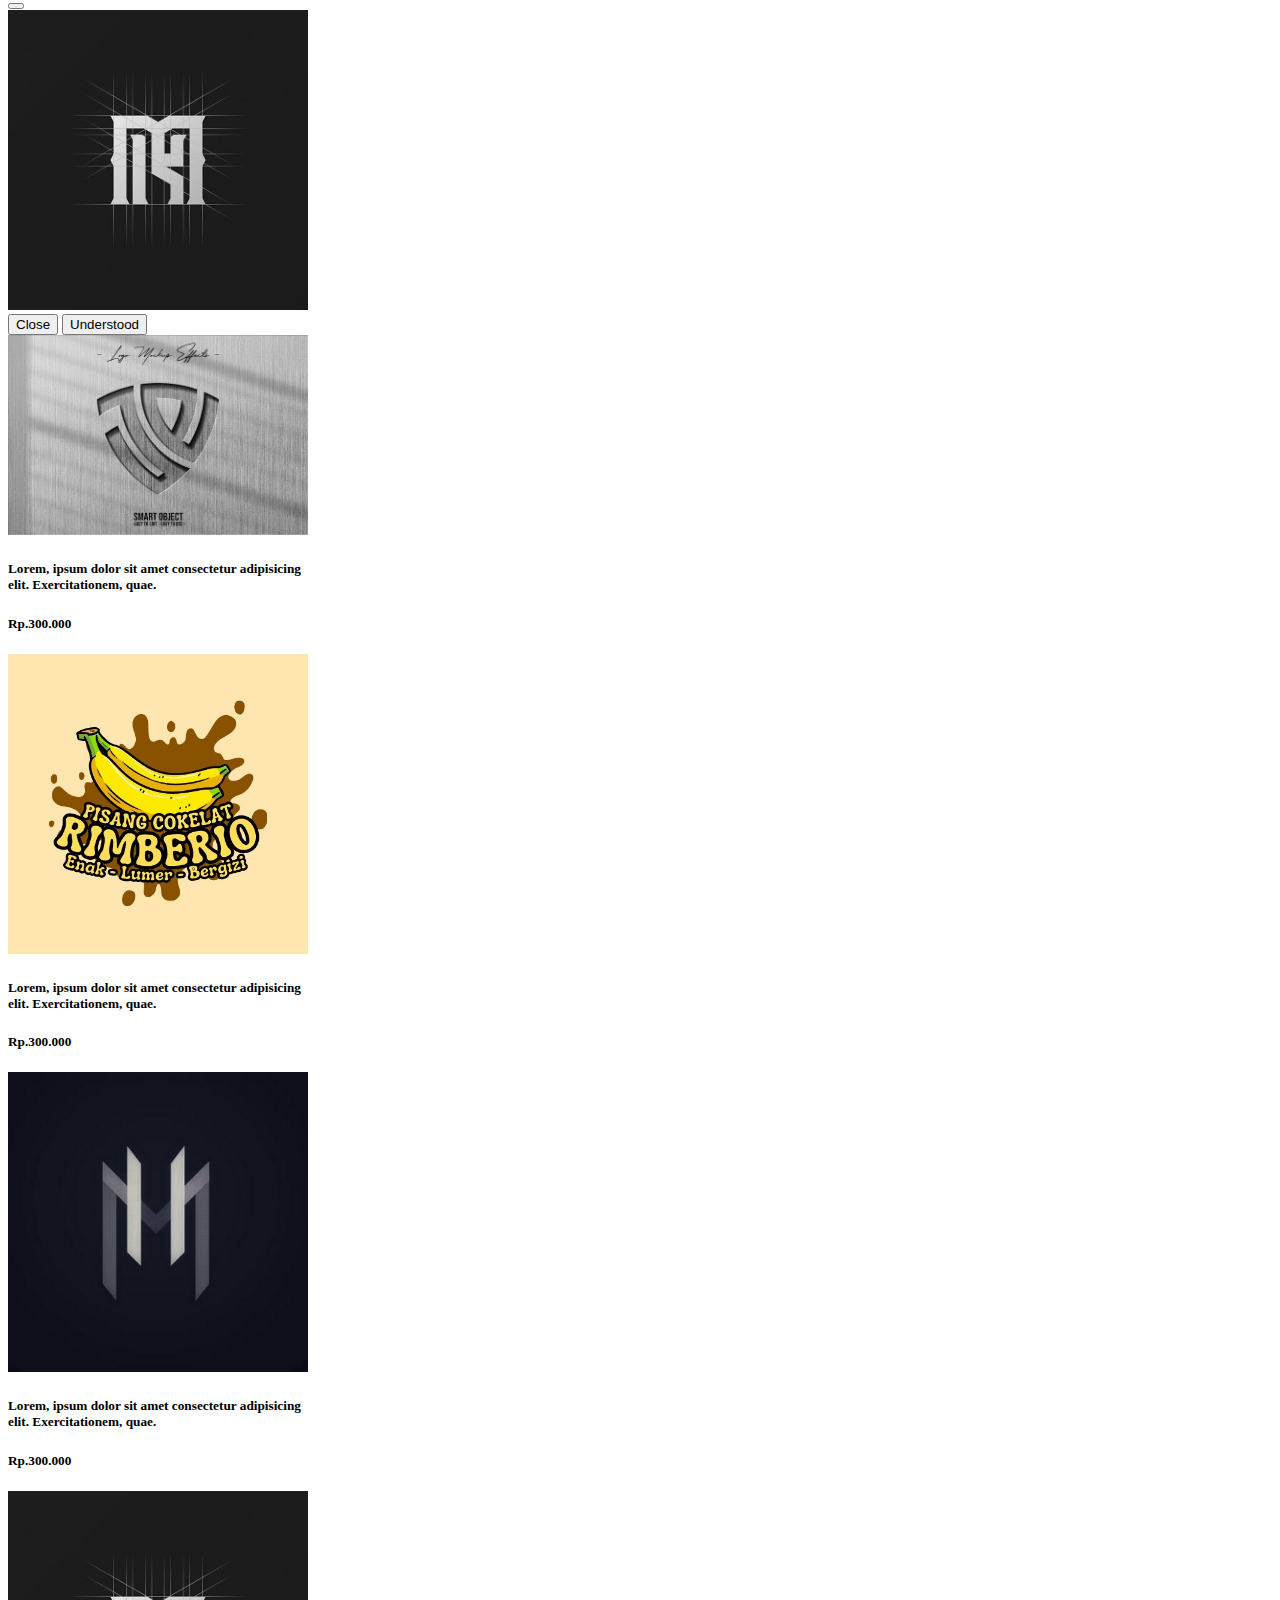
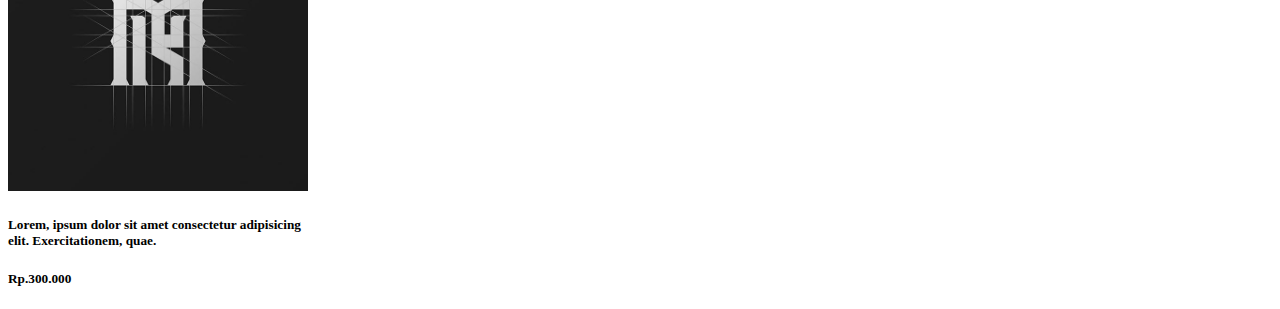
<file: logo.html>
<!DOCTYPE html>
<html lang="en">

<head>
    <meta charset="UTF-8">
    <meta name="viewport" content="width=device-width, initial-scale=1.0">
    <title>Document</title>
    <link href="https://cdn.jsdelivr.net/npm/bootstrap@5.3.2/dist/css/bootstrap.min.css" rel="stylesheet"
        integrity="sha384-T3c6CoIi6uLrA9TneNEoa7RxnatzjcDSCmG1MXxSR1GAsXEV/Dwwykc2MPK8M2HN" crossorigin="anonymous">
</head>

<body>

    <section>
        <div class="container mt-5">
            <div class="row">
                <div class="col">
                    <div class="card">
                        <div class="card-body">
                            <h1>LOGO</h1>
                            <p>Kami Menetukan Harga Dengan Beberapa Ketntuan</p>
                            <ul>
                                <li>Ukuran Bentuk </li>
                                <li></li>
                                <li>c</li>
                                <li>d</li>
                            </ul>
                            <hr>
                            <h5>Contoh layanan Kami</h5>
                            <div class="modal fade" id="product1" data-bs-backdrop="static" data-bs-keyboard="false" tabindex="-1" aria-labelledby="staticBackdropLabel" aria-hidden="true">
                                <div class="modal-dialog">
                                  <div class="modal-content">
                                    <div class="modal-header">
                                      <h1 class="modal-title fs-5" id="staticBackdropLabel">Modal title</h1>
                                      <button type="button" class="btn-close" data-bs-dismiss="modal" aria-label="Close"></button>
                                    </div>
                                    <div class="modal-body">
                                      <img src="aset/image/service-lg2.jpg" width="300px" alt="">
                                      <h3>LOGO</h3>
                                      <h4>Rp.300.000</h4>
                                    </div>
                                    <div class="modal-footer">
                                      <button type="button" class="btn btn-secondary" data-bs-dismiss="modal">Close</button>
                                      <button type="button" class="btn btn-primary">Buy</button>
                                    </div>
                                  </div>
                                </div>
                              </div>
                              <!--  -->
                            <div class="modal fade" id="product2" data-bs-backdrop="static" data-bs-keyboard="false" tabindex="-1" aria-labelledby="staticBackdropLabel" aria-hidden="true">
                                <div class="modal-dialog">
                                  <div class="modal-content">
                                    <div class="modal-header">
                                      <h1 class="modal-title fs-5" id="staticBackdropLabel">Modal title</h1>
                                      <button type="button" class="btn-close" data-bs-dismiss="modal" aria-label="Close"></button>
                                    </div>
                                    <div class="modal-body">
                                      <img src="aset/image/lg-service-1.jpeg" width="300px" alt="">
                                    </div>
                                    <div class="modal-footer">
                                      <button type="button" class="btn btn-secondary" data-bs-dismiss="modal">Close</button>
                                      <button type="button" class="btn btn-primary">Understood</button>
                                    </div>
                                  </div>
                                </div>
                              </div>
                              <!--  -->
                            <div class="modal fade" id="product3" data-bs-backdrop="static" data-bs-keyboard="false" tabindex="-1" aria-labelledby="staticBackdropLabel" aria-hidden="true">
                                <div class="modal-dialog">
                                  <div class="modal-content">
                                    <div class="modal-header">
                                      <h1 class="modal-title fs-5" id="staticBackdropLabel">Modal title</h1>
                                      <button type="button" class="btn-close" data-bs-dismiss="modal" aria-label="Close"></button>
                                    </div>
                                    <div class="modal-body">
                                      <img src="aset/image/service-lg3.jpg" width="300px" alt="">
                                    </div>
                                    <div class="modal-footer">
                                      <button type="button" class="btn btn-secondary" data-bs-dismiss="modal">Close</button>
                                      <button type="button" class="btn btn-primary">Understood</button>
                                    </div>
                                  </div>
                                </div>
                              </div>
                              <!--  -->
                            <div class="modal fade" id="product4" data-bs-backdrop="static" data-bs-keyboard="false" tabindex="-1" aria-labelledby="staticBackdropLabel" aria-hidden="true">
                                <div class="modal-dialog">
                                  <div class="modal-content">
                                    <div class="modal-header">
                                      <h1 class="modal-title fs-5" id="staticBackdropLabel">Modal title</h1>
                                      <button type="button" class="btn-close" data-bs-dismiss="modal" aria-label="Close"></button>
                                    </div>
                                    <div class="modal-body">
                                      <img src="aset/image/service-lg4.jpg" width="300px" alt="">
                                    </div>
                                    <div class="modal-footer">
                                      <button type="button" class="btn btn-secondary" data-bs-dismiss="modal">Close</button>
                                      <button type="button" class="btn btn-primary">Understood</button>
                                    </div>
                                  </div>
                                </div>
                              </div>
                              <!--  -->
                            <div class="d-flex flex-wrap gap-3 justify-content-center">
                              <div class="" style="width: 300px;" data-bs-toggle="modal"
                              data-bs-target="#product1">
                                <img src="aset/image/service-lg2.jpg" width="300px"  >
                                <h5>Lorem, ipsum dolor sit amet consectetur adipisicing elit. Exercitationem, quae.</h5>
                                <h5>Rp.300.000</h5>
                              </div>
                              <div class="" style="width: 300px;">

                                <img src="aset/image/lg-service-1.jpeg" width="300px"data-bs-toggle="modal"
                                data-bs-target="#product2"> 
                                <h5>Lorem, ipsum dolor sit amet consectetur adipisicing elit. Exercitationem, quae.</h5>

                                <h5>Rp.300.000</h5>

                              </div>
                                <div class="" style="width: 300px;"> 

                                  <img src="aset/image/service-lg3.jpg" width="300px" data-bs-toggle="modal"
                                  data-bs-target="#product3">
                                <h5>Lorem, ipsum dolor sit amet consectetur adipisicing elit. Exercitationem, quae.</h5>

                                <h5>Rp.300.000</h5>

                                </div>
                                <div class="" style="width: 300px;">

                                  <img src="aset/image/service-lg4.jpg" width="300px" data-bs-toggle="modal"
                                  data-bs-target="#product4">
                                <h5>Lorem, ipsum dolor sit amet consectetur adipisicing elit. Exercitationem, quae.</h5>

                                <h5>Rp.300.000</h5>

                                </div>
                               
                            </div>
                        </div>
                    </div>
                </div>
            </div>
        </div>
    </section>
   



    <script src="https://cdn.jsdelivr.net/npm/bootstrap@5.3.2/dist/js/bootstrap.bundle.min.js"
        integrity="sha384-C6RzsynM9kWDrMNeT87bh95OGNyZPhcTNXj1NW7RuBCsyN/o0jlpcV8Qyq46cDfL"
        crossorigin="anonymous"></script>
</body>

</html>
</file>
<file: aset/style/index.css>
/*  */
* {
    margin: 0;
    padding: 0;
}
body {
    font-family: 'Poppins', sans-serif;
    margin: 0px;
    padding: 0px;
}

.logo h1 {
font-size: 2vw;
}

.Logo img {
 width: 50px;
 max-width: 100%;
 height: auto;
}

.Logo {
    display: inline-flex;
    align-items: center;
    justify-content: center;
    width: 100%;
    gap: 20px;
    
    color: white;
}



nav {
    position: fixed;
    top: 0;
    width: 100%;
    display: block;
    transition: top 0.5s;
    border-bottom: 1px solid #546973;
}

.menu {
    display: flex;
    gap: 30px;
    justify-content: center;

}
.menu a {
    text-decoration: none;
    color: #EEE0C9;
    font-size: 1vw;
    
}
.menu a:hover {
   text-decoration: underline;
   color: gray;
   transition: 0.5s;
}
nav {
    background-color:#96B6C5 ;
    padding: 10px 0px;
}

/*  */



.btn_r {
    margin-top: 20px;
    background-color: #EEE0C9;
    border-radius: 10px;
    max-width: 7em;
    width: 100%;
}

.ip-src {
    background-color: #D9D9D9;
    width: 80% ;
    padding: 10px;
    
}

#beranda {
    background-color:#ADC4CE;
    margin-top: 100px;
}

.p_1 {
    padding: 100px 0;
}
.cg {
    display: flex;
    flex-direction:row ;
    flex-wrap: wrap;
    gap: 20px;
    justify-content: center;
}

#beranda button a {
    
    color: #96B6C5;
    text-decoration: none;
}
#beranda button:hover {
    background-color: #546973;
}




#hero h1 {
    font-size: 24px;
    text-align: center;
    color: #96B6C5;
    margin: 50px 0px;
}


#hero {
    background-color: #F1F0E8;
}
#hero img {
    max-width: 100%;
    height: auto;
}
/*  */

#about .col {
    
   width: 100%;
}
#about img {
    
   width: 400px;
   
}

#about h1 {
    
    background-color: #D9D9D9;
    padding: 10px 30px;
    text-align: center;
    border-radius: 0 20px 0 20px;
    margin: 50px 0;

}

#about {
    color: #546973;
    background-color: #96B6C5;
    padding: 50px 0;
}

#about h2 {
    width: 100%;
    font-size: 30px;
    color: black;
}
#about h5 {
    width: 100%;
    font-size: 15px;
    color: black;
}

/*  */
 .FL {
    display: flex;
    flex-wrap: wrap;
    gap: 20px;
    justify-content: center;
    width: 100%;
}

.FL img {
    width: 200px;
    max-width: 100%;
    height: auto;
    
}

#service {
    background-color: #EEE0C9;
}

#service button {
    background-color: #ADC4CE;
    color: #EEE0C9;
    width: 100px;
   
}

#service button:hover {
    background-color: #96B6C5;
    color: antiquewhite;
   
}
#service button:active {
    background-color: #546973;
    color: white;
   
}

.menu_service {
    display: flex;
    flex-wrap: wrap;
    justify-content: center;
    gap: 100px;
    margin-top: 20px;
}

#service h1 {
    margin-top: 50px;
}

/*  */
.txt {
    width: fit-content;
    font-weight: bold;
    padding: 20px 40px;
    border-radius:0 10px 0 10px  ;
    background-color: #EEE0C9;
    color: #546973;
    margin: auto;
    font-size: 32px;
}

#keunggulan {
    background-color: #96B6C5;
    color: #EEE0C9;
}


/*  */
#akhir {
    background-color: #D9D9D9;
}
.tb {
    display: block;
    margin:100px auto;
    text-align: center;
    background-color: #546973;
    padding: 200px;
    border-radius:30px ;
    color: white;
    font-size: 3vw;
}

.tb button {
    color: black;
    padding: 20px;
    font-size: 1vw;
    border-radius: 10px;
    margin-top: 20px;
    border: none;
    background-color: #D9D9D9;
}

footer {
    padding: 50px 0;
    background-color: #546973;
}

footer li{
    list-style: none;
    margin-top: 10px;
}
footer li a{
    color: black;
    text-decoration: none;
}
footer li a:hover{
    color: #EEE0C9;
    transition: 0.2s;
    
}

footer li h3 {
    text-decoration: underline;
}

footer .logo-f {
    display: flex;
    align-items: center;
    justify-content: center;
    gap: 30px;
    background-color: #EEE0C9;
    padding: 20px;
    box-sizing: border-box;
    border-radius: 10px;
    font-weight: bold;
}

.logo-f img {
    width: 90px;
}

.Container {
    display: none;
    margin: 0px 50px;
}

.Container a{
    text-decoration: none;
    color: black;
}

.Container a:hover{
    color: #EEE0C9;
}

#Testimony{
    background-color: #546973;
}





#Testimony h2{
    background-color: #EEE0C9;
    width: fit-content;
    margin: auto;
    padding:20px 40px ;
    border: none;
    border-radius: 20px 0px 20px 0px ;
    font-weight: bold;
    color: #96B6C5;
}

.T-Color{
    background-color: #ADC4CE;
}

.hilang {
    display: block;
}
.hidup {
    display: none;
}
</file>
<file: aset/style/responsife.css>
@media only screen and (max-width: 600px) {
    .btn_r {
        display: none;
    }




    .phone {
        display: none;
    }

    .menu_service {
        gap: 50px;
    }

    #about .p2 {
        display: none;
    }

    .menu a {
        font-size: 70%;
    }

    .Logo {
        font-size: 2vw;
        display: block;
        text-align: center;
    }

    nav {
        width: 100%;
    }

    #about h1 {
        font-size: 25px;
        margin: 20px 0px;
    }

    #about h2 {
        font-size: 20px;
    }

    #about h5 {
        font-size: 10px;
    }

    #service button {
        background-color: #ADC4CE;
        color: #EEE0C9;
        width: 60px;
        font-size: 10px;

    }

    .menu_service {
        display: flex;
        flex-wrap: wrap;
        justify-content: center;
        gap: 10px;
        margin-top: 10px;
    }

    #service h1 {
        text-align: center;
        margin-top: 10px;
    }

    footer .logo-f {
        gap: 5px;


    }

    footer .container {
        display: none;
    }

    .Container {
        display: block;
    }

    .Container .logo-f {
        display: block;
        text-align: center;
        font-size: 50px;
    }

    .Container img {
        width: 50px;
    }

   



 

}

@media only screen and (max-width: 768px) {

    .hilang {
        display: none;
    }
    .hidup {
        display: block;
    }

  
    #about {
        text-align: center;
    }

    .menu_service {

        gap: 30px;
        margin-top: 15px;
    }

    .card- {
        flex-direction: column;
        text-align: center;
    }

    .tb {
        display: block;
        margin: 50px auto;

        padding: 100px;
        border-radius: 15px;
        color: white;
        font-size: 20pxs;
    }

    .tb button {
        color: black;
        padding: 10px;
        font-size: 10px;
        border-radius: 10px;
        margin-top: 10px;

    }
}
</file>
